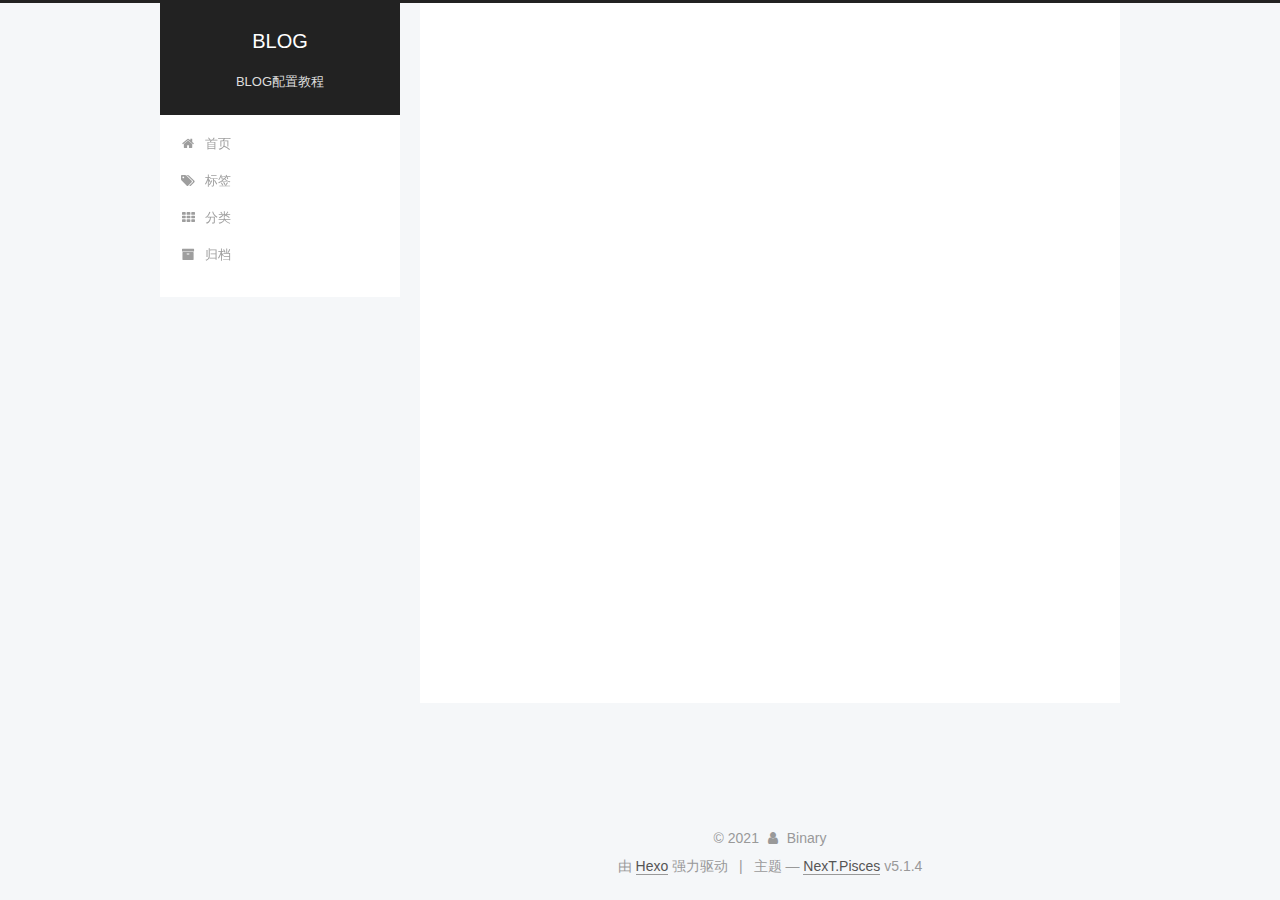
<file: archives/index.html>
<!DOCTYPE html>



  


<html class="theme-next pisces use-motion" lang="zh-Hans">
<head>
  <meta charset="UTF-8"/>
<meta http-equiv="X-UA-Compatible" content="IE=edge" />
<meta name="viewport" content="width=device-width, initial-scale=1, maximum-scale=1"/>
<meta name="theme-color" content="#222">









<meta http-equiv="Cache-Control" content="no-transform" />
<meta http-equiv="Cache-Control" content="no-siteapp" />
















  
  
  <link href="/lib/fancybox/source/jquery.fancybox.css?v=2.1.5" rel="stylesheet" type="text/css" />







<link href="/lib/font-awesome/css/font-awesome.min.css?v=4.6.2" rel="stylesheet" type="text/css" />

<link href="/css/main.css?v=5.1.4" rel="stylesheet" type="text/css" />


  <link rel="apple-touch-icon" sizes="180x180" href="/images/apple-touch-icon-next.png?v=5.1.4">


  <link rel="icon" type="image/png" sizes="32x32" href="/images/favicon-32x32-next.png?v=5.1.4">


  <link rel="icon" type="image/png" sizes="16x16" href="/images/favicon-16x16-next.png?v=5.1.4">


  <link rel="mask-icon" href="/images/logo.svg?v=5.1.4" color="#222">





  <meta name="keywords" content="Hexo, NexT" />










<meta property="og:type" content="website">
<meta property="og:title" content="BLOG">
<meta property="og:url" content="http://example.com/archives/index.html">
<meta property="og:site_name" content="BLOG">
<meta property="og:locale">
<meta property="article:author" content="Binary">
<meta property="article:tag" content="Git">
<meta name="twitter:card" content="summary">



<script type="text/javascript" id="hexo.configurations">
  var NexT = window.NexT || {};
  var CONFIG = {
    root: '',
    scheme: 'Pisces',
    version: '5.1.4',
    sidebar: {"position":"left","display":"post","offset":12,"b2t":false,"scrollpercent":false,"onmobile":false},
    fancybox: true,
    tabs: true,
    motion: {"enable":true,"async":false,"transition":{"post_block":"fadeIn","post_header":"slideDownIn","post_body":"slideDownIn","coll_header":"slideLeftIn","sidebar":"slideUpIn"}},
    duoshuo: {
      userId: '0',
      author: '博主'
    },
    algolia: {
      applicationID: '',
      apiKey: '',
      indexName: '',
      hits: {"per_page":10},
      labels: {"input_placeholder":"Search for Posts","hits_empty":"We didn't find any results for the search: ${query}","hits_stats":"${hits} results found in ${time} ms"}
    }
  };
</script>



  <link rel="canonical" href="http://example.com/archives/"/>





  <title>归档 | BLOG</title>
  








<meta name="generator" content="Hexo 5.3.0"></head>

<body itemscope itemtype="http://schema.org/WebPage" lang="zh-Hans">

  
  
    
  

  <div class="container sidebar-position-left page-archive">
    <div class="headband"></div>

    <header id="header" class="header" itemscope itemtype="http://schema.org/WPHeader">
      <div class="header-inner"><div class="site-brand-wrapper">
  <div class="site-meta ">
    

    <div class="custom-logo-site-title">
      <a href="/"  class="brand" rel="start">
        <span class="logo-line-before"><i></i></span>
        <span class="site-title">BLOG</span>
        <span class="logo-line-after"><i></i></span>
      </a>
    </div>
      
        <p class="site-subtitle">BLOG配置教程</p>
      
  </div>

  <div class="site-nav-toggle">
    <button>
      <span class="btn-bar"></span>
      <span class="btn-bar"></span>
      <span class="btn-bar"></span>
    </button>
  </div>
</div>

<nav class="site-nav">
  

  
    <ul id="menu" class="menu">
      
        
        <li class="menu-item menu-item-home">
          <a href="/" rel="section">
            
              <i class="menu-item-icon fa fa-fw fa-home"></i> <br />
            
            首页
          </a>
        </li>
      
        
        <li class="menu-item menu-item-tags">
          <a href="/tags/" rel="section">
            
              <i class="menu-item-icon fa fa-fw fa-tags"></i> <br />
            
            标签
          </a>
        </li>
      
        
        <li class="menu-item menu-item-categories">
          <a href="/categories/" rel="section">
            
              <i class="menu-item-icon fa fa-fw fa-th"></i> <br />
            
            分类
          </a>
        </li>
      
        
        <li class="menu-item menu-item-archives">
          <a href="/archives/" rel="section">
            
              <i class="menu-item-icon fa fa-fw fa-archive"></i> <br />
            
            归档
          </a>
        </li>
      

      
    </ul>
  

  
</nav>



 </div>
    </header>

    <main id="main" class="main">
      <div class="main-inner">
        <div class="content-wrap">
          <div id="content" class="content">
            

  
  
  
  <div class="post-block archive">
    <div id="posts" class="posts-collapse">
      <span class="archive-move-on"></span>

      <span class="archive-page-counter">
        
        
        
          
        
        嗯..! 目前共计 2 篇日志。 继续努力。
      </span>

      

        
        
        

        
          
          <div class="collection-title">
            <h1 class="archive-year" id="archive-year-2021">2021</h1>
          </div>
        
        

        

  <article class="post post-type-normal" itemscope itemtype="http://schema.org/Article">
    <header class="post-header">

      <h2 class="post-title">
        
            <a class="post-title-link" href="/2021/02/20/%E7%AC%AC%E4%B8%80%E7%AF%87%E6%96%87%E7%AB%A0%E6%A0%87%E9%A2%98/" itemprop="url">
              
                <span itemprop="name">第一篇文章标题</span>
              
            </a>
        
      </h2>

      <div class="post-meta">
        <time class="post-time" itemprop="dateCreated"
              datetime="2021-02-20T13:52:56+08:00"
              content="2021-02-20" >
          02-20
        </time>
      </div>

    </header>
  </article>



      

        
        
        

        
        

        

  <article class="post post-type-normal" itemscope itemtype="http://schema.org/Article">
    <header class="post-header">

      <h2 class="post-title">
        
            <a class="post-title-link" href="/2021/02/16/hello-world/" itemprop="url">
              
                <span itemprop="name">Hello World</span>
              
            </a>
        
      </h2>

      <div class="post-meta">
        <time class="post-time" itemprop="dateCreated"
              datetime="2021-02-16T16:45:40+08:00"
              content="2021-02-16" >
          02-16
        </time>
      </div>

    </header>
  </article>



      

    </div>
  </div>
  
  
  

  



          </div>
          


          

        </div>
        
          
  
  <div class="sidebar-toggle">
    <div class="sidebar-toggle-line-wrap">
      <span class="sidebar-toggle-line sidebar-toggle-line-first"></span>
      <span class="sidebar-toggle-line sidebar-toggle-line-middle"></span>
      <span class="sidebar-toggle-line sidebar-toggle-line-last"></span>
    </div>
  </div>

  <aside id="sidebar" class="sidebar">
    
    <div class="sidebar-inner">

      

      

      <section class="site-overview-wrap sidebar-panel sidebar-panel-active">
        <div class="site-overview">
          <div class="site-author motion-element" itemprop="author" itemscope itemtype="http://schema.org/Person">
            
              <img class="site-author-image" itemprop="image"
                src="/uploads/avatar.png"
                alt="" />
            
              <p class="site-author-name" itemprop="name"></p>
              <p class="site-description motion-element" itemprop="description"></p>
          </div>

          <nav class="site-state motion-element">

            
              <div class="site-state-item site-state-posts">
              
                <a href="/archives/%7C%7C%20archive">
              
                  <span class="site-state-item-count">2</span>
                  <span class="site-state-item-name">日志</span>
                </a>
              </div>
            

            

            

          </nav>

          

          

          
          

          
          

          

        </div>
      </section>

      

      

    </div>
  </aside>


        
      </div>
    </main>

    <footer id="footer" class="footer">
      <div class="footer-inner">
        <div class="copyright">&copy; <span itemprop="copyrightYear">2021</span>
  <span class="with-love">
    <i class="fa fa-user"></i>
  </span>
  <span class="author" itemprop="copyrightHolder">Binary</span>

  
</div>


  <div class="powered-by">由 <a class="theme-link" target="_blank" href="https://hexo.io">Hexo</a> 强力驱动</div>



  <span class="post-meta-divider">|</span>



  <div class="theme-info">主题 &mdash; <a class="theme-link" target="_blank" href="https://github.com/iissnan/hexo-theme-next">NexT.Pisces</a> v5.1.4</div>




        







        
      </div>
    </footer>

    
      <div class="back-to-top">
        <i class="fa fa-arrow-up"></i>
        
      </div>
    

    

  </div>

  

<script type="text/javascript">
  if (Object.prototype.toString.call(window.Promise) !== '[object Function]') {
    window.Promise = null;
  }
</script>









  












  
  
    <script type="text/javascript" src="/lib/jquery/index.js?v=2.1.3"></script>
  

  
  
    <script type="text/javascript" src="/lib/fastclick/lib/fastclick.min.js?v=1.0.6"></script>
  

  
  
    <script type="text/javascript" src="/lib/jquery_lazyload/jquery.lazyload.js?v=1.9.7"></script>
  

  
  
    <script type="text/javascript" src="/lib/velocity/velocity.min.js?v=1.2.1"></script>
  

  
  
    <script type="text/javascript" src="/lib/velocity/velocity.ui.min.js?v=1.2.1"></script>
  

  
  
    <script type="text/javascript" src="/lib/fancybox/source/jquery.fancybox.pack.js?v=2.1.5"></script>
  


  


  <script type="text/javascript" src="/js/src/utils.js?v=5.1.4"></script>

  <script type="text/javascript" src="/js/src/motion.js?v=5.1.4"></script>



  
  


  <script type="text/javascript" src="/js/src/affix.js?v=5.1.4"></script>

  <script type="text/javascript" src="/js/src/schemes/pisces.js?v=5.1.4"></script>



  

  


  <script type="text/javascript" src="/js/src/bootstrap.js?v=5.1.4"></script>



  


  




	





  





  












  





  

  

  

  
  

  

  

  

</body>
</html>
</file>
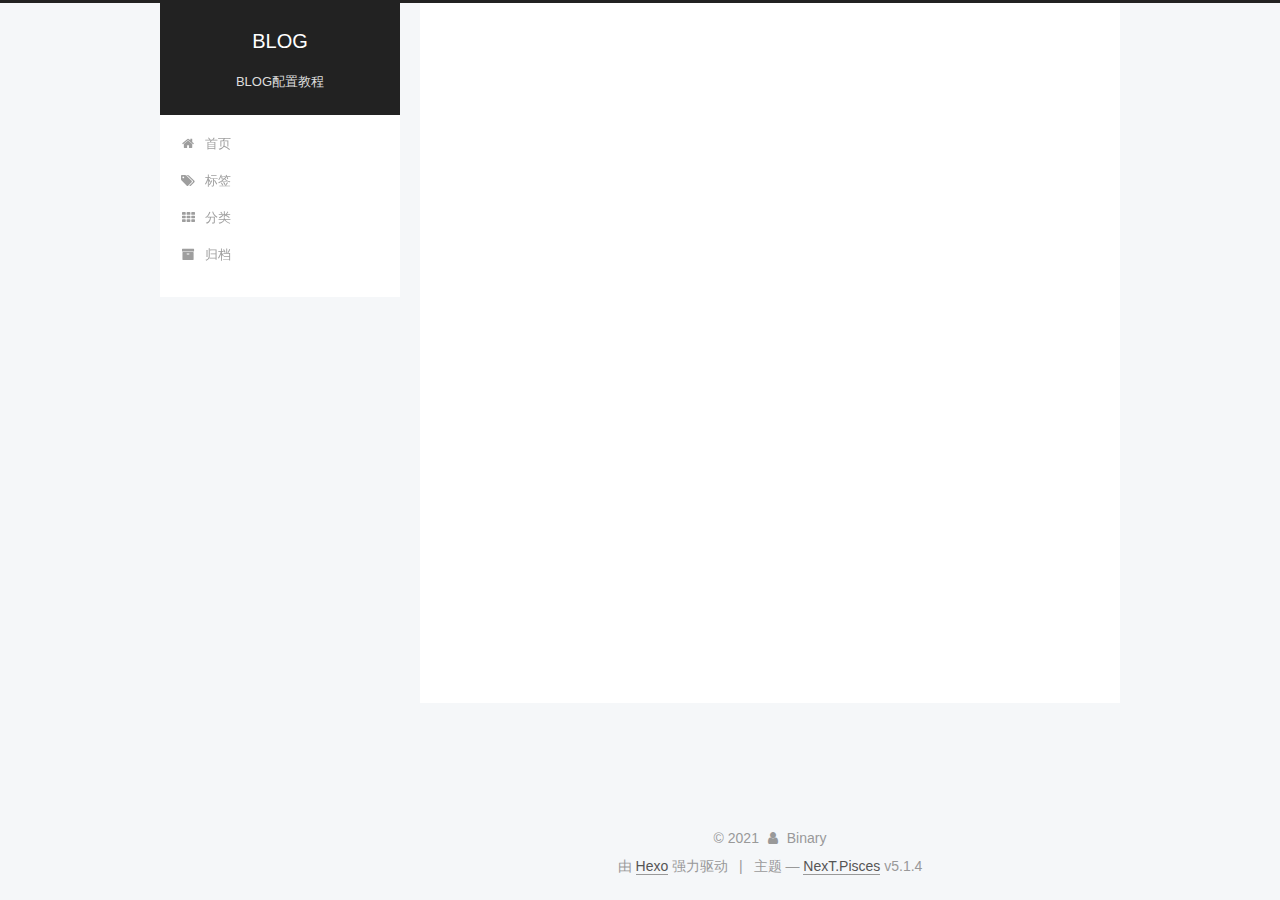
<file: categories/index.html>
<!DOCTYPE html>



  


<html class="theme-next pisces use-motion" lang="zh-Hans">
<head>
  <meta charset="UTF-8"/>
<meta http-equiv="X-UA-Compatible" content="IE=edge" />
<meta name="viewport" content="width=device-width, initial-scale=1, maximum-scale=1"/>
<meta name="theme-color" content="#222">









<meta http-equiv="Cache-Control" content="no-transform" />
<meta http-equiv="Cache-Control" content="no-siteapp" />
















  
  
  <link href="/lib/fancybox/source/jquery.fancybox.css?v=2.1.5" rel="stylesheet" type="text/css" />







<link href="/lib/font-awesome/css/font-awesome.min.css?v=4.6.2" rel="stylesheet" type="text/css" />

<link href="/css/main.css?v=5.1.4" rel="stylesheet" type="text/css" />


  <link rel="apple-touch-icon" sizes="180x180" href="/images/apple-touch-icon-next.png?v=5.1.4">


  <link rel="icon" type="image/png" sizes="32x32" href="/images/favicon-32x32-next.png?v=5.1.4">


  <link rel="icon" type="image/png" sizes="16x16" href="/images/favicon-16x16-next.png?v=5.1.4">


  <link rel="mask-icon" href="/images/logo.svg?v=5.1.4" color="#222">





  <meta name="keywords" content="Hexo, NexT" />










<meta property="og:type" content="website">
<meta property="og:title" content="categories">
<meta property="og:url" content="http://example.com/categories/index.html">
<meta property="og:site_name" content="BLOG">
<meta property="og:locale">
<meta property="article:published_time" content="2021-02-21T08:43:31.000Z">
<meta property="article:modified_time" content="2021-02-21T08:51:31.664Z">
<meta property="article:author" content="Binary">
<meta property="article:tag" content="Git">
<meta name="twitter:card" content="summary">



<script type="text/javascript" id="hexo.configurations">
  var NexT = window.NexT || {};
  var CONFIG = {
    root: '',
    scheme: 'Pisces',
    version: '5.1.4',
    sidebar: {"position":"left","display":"post","offset":12,"b2t":false,"scrollpercent":false,"onmobile":false},
    fancybox: true,
    tabs: true,
    motion: {"enable":true,"async":false,"transition":{"post_block":"fadeIn","post_header":"slideDownIn","post_body":"slideDownIn","coll_header":"slideLeftIn","sidebar":"slideUpIn"}},
    duoshuo: {
      userId: '0',
      author: '博主'
    },
    algolia: {
      applicationID: '',
      apiKey: '',
      indexName: '',
      hits: {"per_page":10},
      labels: {"input_placeholder":"Search for Posts","hits_empty":"We didn't find any results for the search: ${query}","hits_stats":"${hits} results found in ${time} ms"}
    }
  };
</script>



  <link rel="canonical" href="http://example.com/categories/"/>





  <title>categories | BLOG</title>
  








<meta name="generator" content="Hexo 5.3.0"></head>

<body itemscope itemtype="http://schema.org/WebPage" lang="zh-Hans">

  
  
    
  

  <div class="container sidebar-position-left page-post-detail">
    <div class="headband"></div>

    <header id="header" class="header" itemscope itemtype="http://schema.org/WPHeader">
      <div class="header-inner"><div class="site-brand-wrapper">
  <div class="site-meta ">
    

    <div class="custom-logo-site-title">
      <a href="/"  class="brand" rel="start">
        <span class="logo-line-before"><i></i></span>
        <span class="site-title">BLOG</span>
        <span class="logo-line-after"><i></i></span>
      </a>
    </div>
      
        <p class="site-subtitle">BLOG配置教程</p>
      
  </div>

  <div class="site-nav-toggle">
    <button>
      <span class="btn-bar"></span>
      <span class="btn-bar"></span>
      <span class="btn-bar"></span>
    </button>
  </div>
</div>

<nav class="site-nav">
  

  
    <ul id="menu" class="menu">
      
        
        <li class="menu-item menu-item-home">
          <a href="/" rel="section">
            
              <i class="menu-item-icon fa fa-fw fa-home"></i> <br />
            
            首页
          </a>
        </li>
      
        
        <li class="menu-item menu-item-tags">
          <a href="/tags/" rel="section">
            
              <i class="menu-item-icon fa fa-fw fa-tags"></i> <br />
            
            标签
          </a>
        </li>
      
        
        <li class="menu-item menu-item-categories">
          <a href="/categories/" rel="section">
            
              <i class="menu-item-icon fa fa-fw fa-th"></i> <br />
            
            分类
          </a>
        </li>
      
        
        <li class="menu-item menu-item-archives">
          <a href="/archives/" rel="section">
            
              <i class="menu-item-icon fa fa-fw fa-archive"></i> <br />
            
            归档
          </a>
        </li>
      

      
    </ul>
  

  
</nav>



 </div>
    </header>

    <main id="main" class="main">
      <div class="main-inner">
        <div class="content-wrap">
          <div id="content" class="content">
            

  <div id="posts" class="posts-expand">
    
    
    
    <div class="post-block page">
      <header class="post-header">

	<h1 class="post-title" itemprop="name headline">categories</h1>



</header>

      
      
      
      <div class="post-body">
        
        
          <div class="category-all-page">
            <div class="category-all-title">
                暂无分类
            </div>
            <div class="category-all">
              
            </div>
          </div>
        
      </div>
      
      
      
    </div>
    
    
    
  </div>


          </div>
          


          

  



        </div>
        
          
  
  <div class="sidebar-toggle">
    <div class="sidebar-toggle-line-wrap">
      <span class="sidebar-toggle-line sidebar-toggle-line-first"></span>
      <span class="sidebar-toggle-line sidebar-toggle-line-middle"></span>
      <span class="sidebar-toggle-line sidebar-toggle-line-last"></span>
    </div>
  </div>

  <aside id="sidebar" class="sidebar">
    
    <div class="sidebar-inner">

      

      

      <section class="site-overview-wrap sidebar-panel sidebar-panel-active">
        <div class="site-overview">
          <div class="site-author motion-element" itemprop="author" itemscope itemtype="http://schema.org/Person">
            
              <img class="site-author-image" itemprop="image"
                src="/uploads/avatar.png"
                alt="" />
            
              <p class="site-author-name" itemprop="name"></p>
              <p class="site-description motion-element" itemprop="description"></p>
          </div>

          <nav class="site-state motion-element">

            
              <div class="site-state-item site-state-posts">
              
                <a href="/archives/%7C%7C%20archive">
              
                  <span class="site-state-item-count">2</span>
                  <span class="site-state-item-name">日志</span>
                </a>
              </div>
            

            

            
              
              
              <div class="site-state-item site-state-tags">
                <a href="/tags/index.html">
                  <span class="site-state-item-count">1</span>
                  <span class="site-state-item-name">标签</span>
                </a>
              </div>
            

          </nav>

          

          

          
          

          
          

          

        </div>
      </section>

      

      

    </div>
  </aside>


        
      </div>
    </main>

    <footer id="footer" class="footer">
      <div class="footer-inner">
        <div class="copyright">&copy; <span itemprop="copyrightYear">2021</span>
  <span class="with-love">
    <i class="fa fa-user"></i>
  </span>
  <span class="author" itemprop="copyrightHolder">Binary</span>

  
</div>


  <div class="powered-by">由 <a class="theme-link" target="_blank" href="https://hexo.io">Hexo</a> 强力驱动</div>



  <span class="post-meta-divider">|</span>



  <div class="theme-info">主题 &mdash; <a class="theme-link" target="_blank" href="https://github.com/iissnan/hexo-theme-next">NexT.Pisces</a> v5.1.4</div>




        







        
      </div>
    </footer>

    
      <div class="back-to-top">
        <i class="fa fa-arrow-up"></i>
        
      </div>
    

    

  </div>

  

<script type="text/javascript">
  if (Object.prototype.toString.call(window.Promise) !== '[object Function]') {
    window.Promise = null;
  }
</script>









  












  
  
    <script type="text/javascript" src="/lib/jquery/index.js?v=2.1.3"></script>
  

  
  
    <script type="text/javascript" src="/lib/fastclick/lib/fastclick.min.js?v=1.0.6"></script>
  

  
  
    <script type="text/javascript" src="/lib/jquery_lazyload/jquery.lazyload.js?v=1.9.7"></script>
  

  
  
    <script type="text/javascript" src="/lib/velocity/velocity.min.js?v=1.2.1"></script>
  

  
  
    <script type="text/javascript" src="/lib/velocity/velocity.ui.min.js?v=1.2.1"></script>
  

  
  
    <script type="text/javascript" src="/lib/fancybox/source/jquery.fancybox.pack.js?v=2.1.5"></script>
  


  


  <script type="text/javascript" src="/js/src/utils.js?v=5.1.4"></script>

  <script type="text/javascript" src="/js/src/motion.js?v=5.1.4"></script>



  
  


  <script type="text/javascript" src="/js/src/affix.js?v=5.1.4"></script>

  <script type="text/javascript" src="/js/src/schemes/pisces.js?v=5.1.4"></script>



  
  <script type="text/javascript" src="/js/src/scrollspy.js?v=5.1.4"></script>
<script type="text/javascript" src="/js/src/post-details.js?v=5.1.4"></script>



  


  <script type="text/javascript" src="/js/src/bootstrap.js?v=5.1.4"></script>



  


  




	





  





  












  





  

  

  

  
  

  

  

  

</body>
</html>
</file>
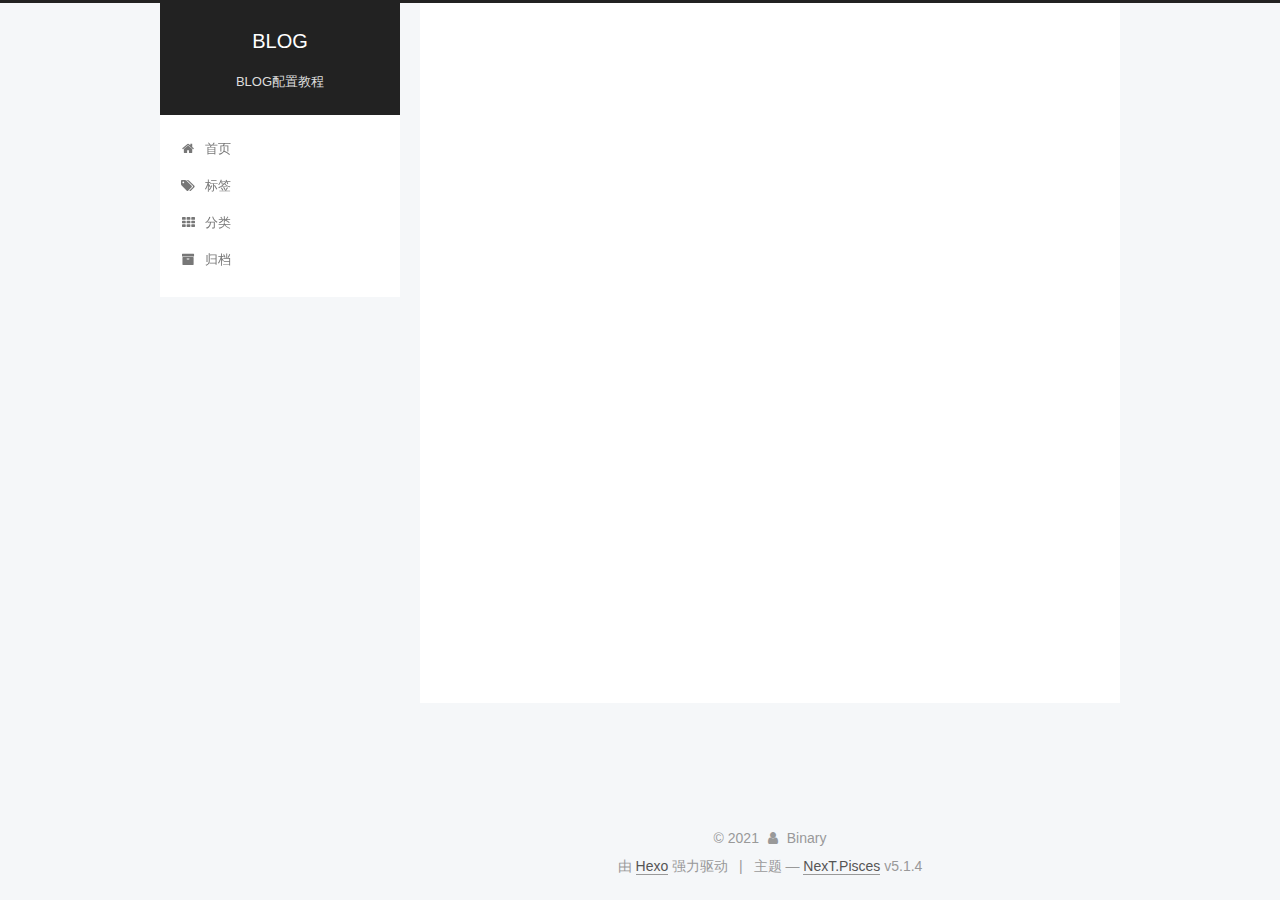
<file: tags/index.html>
<!DOCTYPE html>



  


<html class="theme-next pisces use-motion" lang="zh-Hans">
<head>
  <meta charset="UTF-8"/>
<meta http-equiv="X-UA-Compatible" content="IE=edge" />
<meta name="viewport" content="width=device-width, initial-scale=1, maximum-scale=1"/>
<meta name="theme-color" content="#222">









<meta http-equiv="Cache-Control" content="no-transform" />
<meta http-equiv="Cache-Control" content="no-siteapp" />
















  
  
  <link href="/lib/fancybox/source/jquery.fancybox.css?v=2.1.5" rel="stylesheet" type="text/css" />







<link href="/lib/font-awesome/css/font-awesome.min.css?v=4.6.2" rel="stylesheet" type="text/css" />

<link href="/css/main.css?v=5.1.4" rel="stylesheet" type="text/css" />


  <link rel="apple-touch-icon" sizes="180x180" href="/images/apple-touch-icon-next.png?v=5.1.4">


  <link rel="icon" type="image/png" sizes="32x32" href="/images/favicon-32x32-next.png?v=5.1.4">


  <link rel="icon" type="image/png" sizes="16x16" href="/images/favicon-16x16-next.png?v=5.1.4">


  <link rel="mask-icon" href="/images/logo.svg?v=5.1.4" color="#222">





  <meta name="keywords" content="Hexo, NexT" />










<meta property="og:type" content="website">
<meta property="og:title" content="tags">
<meta property="og:url" content="http://example.com/tags/index.html">
<meta property="og:site_name" content="BLOG">
<meta property="og:locale">
<meta property="article:published_time" content="2021-02-21T08:12:50.000Z">
<meta property="article:modified_time" content="2021-02-21T08:28:19.430Z">
<meta property="article:author" content="Binary">
<meta property="article:tag" content="Git">
<meta name="twitter:card" content="summary">



<script type="text/javascript" id="hexo.configurations">
  var NexT = window.NexT || {};
  var CONFIG = {
    root: '',
    scheme: 'Pisces',
    version: '5.1.4',
    sidebar: {"position":"left","display":"post","offset":12,"b2t":false,"scrollpercent":false,"onmobile":false},
    fancybox: true,
    tabs: true,
    motion: {"enable":true,"async":false,"transition":{"post_block":"fadeIn","post_header":"slideDownIn","post_body":"slideDownIn","coll_header":"slideLeftIn","sidebar":"slideUpIn"}},
    duoshuo: {
      userId: '0',
      author: '博主'
    },
    algolia: {
      applicationID: '',
      apiKey: '',
      indexName: '',
      hits: {"per_page":10},
      labels: {"input_placeholder":"Search for Posts","hits_empty":"We didn't find any results for the search: ${query}","hits_stats":"${hits} results found in ${time} ms"}
    }
  };
</script>



  <link rel="canonical" href="http://example.com/tags/"/>





  <title>tags | BLOG</title>
  








<meta name="generator" content="Hexo 5.3.0"></head>

<body itemscope itemtype="http://schema.org/WebPage" lang="zh-Hans">

  
  
    
  

  <div class="container sidebar-position-left page-post-detail">
    <div class="headband"></div>

    <header id="header" class="header" itemscope itemtype="http://schema.org/WPHeader">
      <div class="header-inner"><div class="site-brand-wrapper">
  <div class="site-meta ">
    

    <div class="custom-logo-site-title">
      <a href="/"  class="brand" rel="start">
        <span class="logo-line-before"><i></i></span>
        <span class="site-title">BLOG</span>
        <span class="logo-line-after"><i></i></span>
      </a>
    </div>
      
        <p class="site-subtitle">BLOG配置教程</p>
      
  </div>

  <div class="site-nav-toggle">
    <button>
      <span class="btn-bar"></span>
      <span class="btn-bar"></span>
      <span class="btn-bar"></span>
    </button>
  </div>
</div>

<nav class="site-nav">
  

  
    <ul id="menu" class="menu">
      
        
        <li class="menu-item menu-item-home">
          <a href="/" rel="section">
            
              <i class="menu-item-icon fa fa-fw fa-home"></i> <br />
            
            首页
          </a>
        </li>
      
        
        <li class="menu-item menu-item-tags">
          <a href="/tags/" rel="section">
            
              <i class="menu-item-icon fa fa-fw fa-tags"></i> <br />
            
            标签
          </a>
        </li>
      
        
        <li class="menu-item menu-item-categories">
          <a href="/categories/" rel="section">
            
              <i class="menu-item-icon fa fa-fw fa-th"></i> <br />
            
            分类
          </a>
        </li>
      
        
        <li class="menu-item menu-item-archives">
          <a href="/archives/" rel="section">
            
              <i class="menu-item-icon fa fa-fw fa-archive"></i> <br />
            
            归档
          </a>
        </li>
      

      
    </ul>
  

  
</nav>



 </div>
    </header>

    <main id="main" class="main">
      <div class="main-inner">
        <div class="content-wrap">
          <div id="content" class="content">
            

  <div id="posts" class="posts-expand">
    
    
    
    <div class="post-block page">
      <header class="post-header">

	<h1 class="post-title" itemprop="name headline">tags</h1>



</header>

      
      
      
      <div class="post-body">
        
        
          <div class="tag-cloud">
            <div class="tag-cloud-title">
                目前共计 1 个标签
            </div>
            <div class="tag-cloud-tags">
              <a href="/tags/MarkDown/" style="font-size: 12px; color: #ccc">MarkDown</a>
            </div>
          </div>
        
      </div>
      
      
      
    </div>
    
    
    
  </div>


          </div>
          


          

        </div>
        
          
  
  <div class="sidebar-toggle">
    <div class="sidebar-toggle-line-wrap">
      <span class="sidebar-toggle-line sidebar-toggle-line-first"></span>
      <span class="sidebar-toggle-line sidebar-toggle-line-middle"></span>
      <span class="sidebar-toggle-line sidebar-toggle-line-last"></span>
    </div>
  </div>

  <aside id="sidebar" class="sidebar">
    
    <div class="sidebar-inner">

      

      

      <section class="site-overview-wrap sidebar-panel sidebar-panel-active">
        <div class="site-overview">
          <div class="site-author motion-element" itemprop="author" itemscope itemtype="http://schema.org/Person">
            
              <img class="site-author-image" itemprop="image"
                src="/uploads/avatar.png"
                alt="" />
            
              <p class="site-author-name" itemprop="name"></p>
              <p class="site-description motion-element" itemprop="description"></p>
          </div>

          <nav class="site-state motion-element">

            
              <div class="site-state-item site-state-posts">
              
                <a href="/archives/%7C%7C%20archive">
              
                  <span class="site-state-item-count">2</span>
                  <span class="site-state-item-name">日志</span>
                </a>
              </div>
            

            

            
              
              
              <div class="site-state-item site-state-tags">
                <a href="/tags/index.html">
                  <span class="site-state-item-count">1</span>
                  <span class="site-state-item-name">标签</span>
                </a>
              </div>
            

          </nav>

          

          

          
          

          
          

          

        </div>
      </section>

      

      

    </div>
  </aside>


        
      </div>
    </main>

    <footer id="footer" class="footer">
      <div class="footer-inner">
        <div class="copyright">&copy; <span itemprop="copyrightYear">2021</span>
  <span class="with-love">
    <i class="fa fa-user"></i>
  </span>
  <span class="author" itemprop="copyrightHolder">Binary</span>

  
</div>


  <div class="powered-by">由 <a class="theme-link" target="_blank" href="https://hexo.io">Hexo</a> 强力驱动</div>



  <span class="post-meta-divider">|</span>



  <div class="theme-info">主题 &mdash; <a class="theme-link" target="_blank" href="https://github.com/iissnan/hexo-theme-next">NexT.Pisces</a> v5.1.4</div>




        







        
      </div>
    </footer>

    
      <div class="back-to-top">
        <i class="fa fa-arrow-up"></i>
        
      </div>
    

    

  </div>

  

<script type="text/javascript">
  if (Object.prototype.toString.call(window.Promise) !== '[object Function]') {
    window.Promise = null;
  }
</script>









  












  
  
    <script type="text/javascript" src="/lib/jquery/index.js?v=2.1.3"></script>
  

  
  
    <script type="text/javascript" src="/lib/fastclick/lib/fastclick.min.js?v=1.0.6"></script>
  

  
  
    <script type="text/javascript" src="/lib/jquery_lazyload/jquery.lazyload.js?v=1.9.7"></script>
  

  
  
    <script type="text/javascript" src="/lib/velocity/velocity.min.js?v=1.2.1"></script>
  

  
  
    <script type="text/javascript" src="/lib/velocity/velocity.ui.min.js?v=1.2.1"></script>
  

  
  
    <script type="text/javascript" src="/lib/fancybox/source/jquery.fancybox.pack.js?v=2.1.5"></script>
  


  


  <script type="text/javascript" src="/js/src/utils.js?v=5.1.4"></script>

  <script type="text/javascript" src="/js/src/motion.js?v=5.1.4"></script>



  
  


  <script type="text/javascript" src="/js/src/affix.js?v=5.1.4"></script>

  <script type="text/javascript" src="/js/src/schemes/pisces.js?v=5.1.4"></script>



  
  <script type="text/javascript" src="/js/src/scrollspy.js?v=5.1.4"></script>
<script type="text/javascript" src="/js/src/post-details.js?v=5.1.4"></script>



  


  <script type="text/javascript" src="/js/src/bootstrap.js?v=5.1.4"></script>



  


  




	





  





  












  





  

  

  

  
  

  

  

  

</body>
</html>
</file>
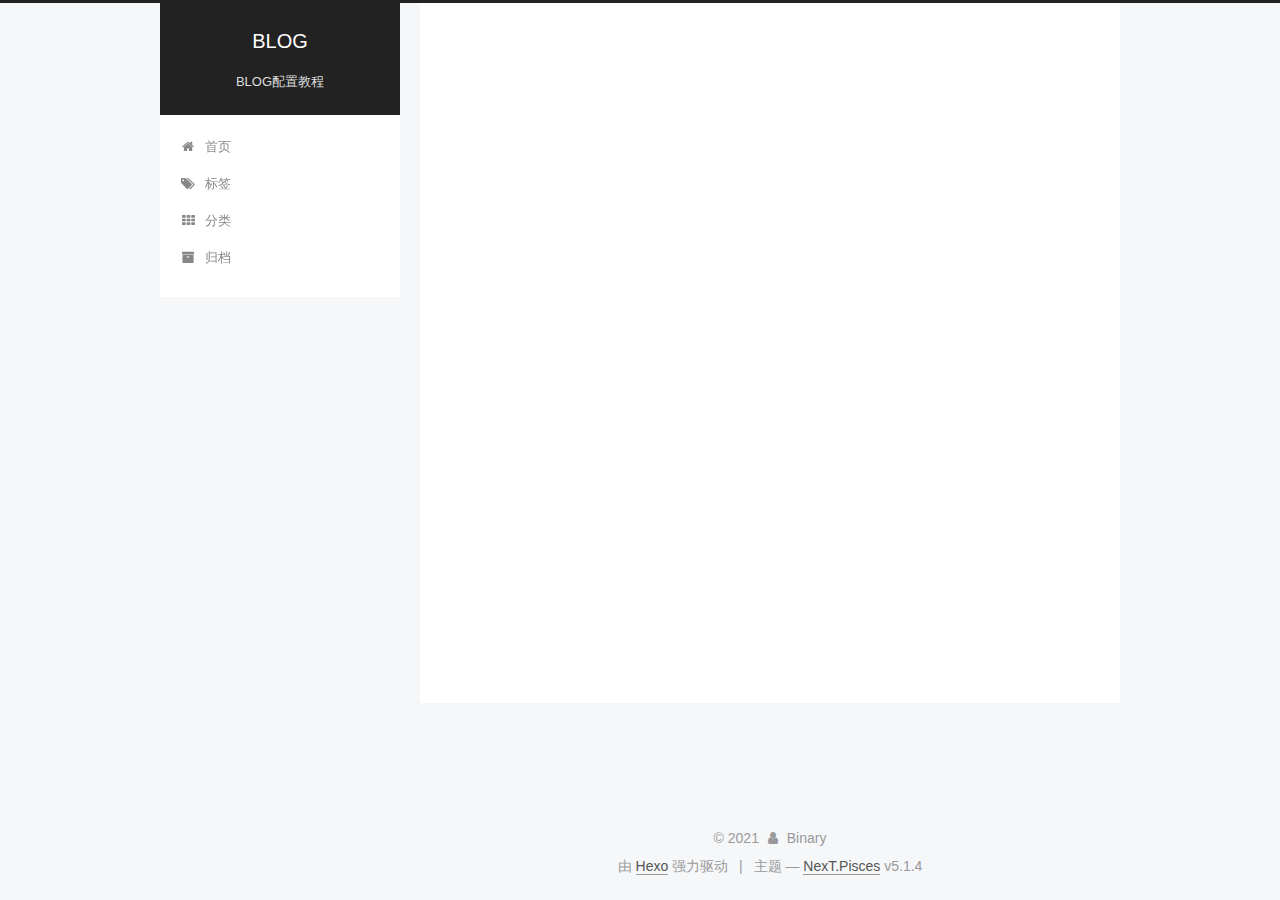
<file: archives/2021/index.html>
<!DOCTYPE html>



  


<html class="theme-next pisces use-motion" lang="zh-Hans">
<head>
  <meta charset="UTF-8"/>
<meta http-equiv="X-UA-Compatible" content="IE=edge" />
<meta name="viewport" content="width=device-width, initial-scale=1, maximum-scale=1"/>
<meta name="theme-color" content="#222">









<meta http-equiv="Cache-Control" content="no-transform" />
<meta http-equiv="Cache-Control" content="no-siteapp" />
















  
  
  <link href="/lib/fancybox/source/jquery.fancybox.css?v=2.1.5" rel="stylesheet" type="text/css" />







<link href="/lib/font-awesome/css/font-awesome.min.css?v=4.6.2" rel="stylesheet" type="text/css" />

<link href="/css/main.css?v=5.1.4" rel="stylesheet" type="text/css" />


  <link rel="apple-touch-icon" sizes="180x180" href="/images/apple-touch-icon-next.png?v=5.1.4">


  <link rel="icon" type="image/png" sizes="32x32" href="/images/favicon-32x32-next.png?v=5.1.4">


  <link rel="icon" type="image/png" sizes="16x16" href="/images/favicon-16x16-next.png?v=5.1.4">


  <link rel="mask-icon" href="/images/logo.svg?v=5.1.4" color="#222">





  <meta name="keywords" content="Hexo, NexT" />










<meta property="og:type" content="website">
<meta property="og:title" content="BLOG">
<meta property="og:url" content="http://example.com/archives/2021/index.html">
<meta property="og:site_name" content="BLOG">
<meta property="og:locale">
<meta property="article:author" content="Binary">
<meta property="article:tag" content="Git">
<meta name="twitter:card" content="summary">



<script type="text/javascript" id="hexo.configurations">
  var NexT = window.NexT || {};
  var CONFIG = {
    root: '',
    scheme: 'Pisces',
    version: '5.1.4',
    sidebar: {"position":"left","display":"post","offset":12,"b2t":false,"scrollpercent":false,"onmobile":false},
    fancybox: true,
    tabs: true,
    motion: {"enable":true,"async":false,"transition":{"post_block":"fadeIn","post_header":"slideDownIn","post_body":"slideDownIn","coll_header":"slideLeftIn","sidebar":"slideUpIn"}},
    duoshuo: {
      userId: '0',
      author: '博主'
    },
    algolia: {
      applicationID: '',
      apiKey: '',
      indexName: '',
      hits: {"per_page":10},
      labels: {"input_placeholder":"Search for Posts","hits_empty":"We didn't find any results for the search: ${query}","hits_stats":"${hits} results found in ${time} ms"}
    }
  };
</script>



  <link rel="canonical" href="http://example.com/archives/2021/"/>





  <title>归档 | BLOG</title>
  








<meta name="generator" content="Hexo 5.3.0"></head>

<body itemscope itemtype="http://schema.org/WebPage" lang="zh-Hans">

  
  
    
  

  <div class="container sidebar-position-left page-archive">
    <div class="headband"></div>

    <header id="header" class="header" itemscope itemtype="http://schema.org/WPHeader">
      <div class="header-inner"><div class="site-brand-wrapper">
  <div class="site-meta ">
    

    <div class="custom-logo-site-title">
      <a href="/"  class="brand" rel="start">
        <span class="logo-line-before"><i></i></span>
        <span class="site-title">BLOG</span>
        <span class="logo-line-after"><i></i></span>
      </a>
    </div>
      
        <p class="site-subtitle">BLOG配置教程</p>
      
  </div>

  <div class="site-nav-toggle">
    <button>
      <span class="btn-bar"></span>
      <span class="btn-bar"></span>
      <span class="btn-bar"></span>
    </button>
  </div>
</div>

<nav class="site-nav">
  

  
    <ul id="menu" class="menu">
      
        
        <li class="menu-item menu-item-home">
          <a href="/" rel="section">
            
              <i class="menu-item-icon fa fa-fw fa-home"></i> <br />
            
            首页
          </a>
        </li>
      
        
        <li class="menu-item menu-item-tags">
          <a href="/tags/" rel="section">
            
              <i class="menu-item-icon fa fa-fw fa-tags"></i> <br />
            
            标签
          </a>
        </li>
      
        
        <li class="menu-item menu-item-categories">
          <a href="/categories/" rel="section">
            
              <i class="menu-item-icon fa fa-fw fa-th"></i> <br />
            
            分类
          </a>
        </li>
      
        
        <li class="menu-item menu-item-archives">
          <a href="/archives/" rel="section">
            
              <i class="menu-item-icon fa fa-fw fa-archive"></i> <br />
            
            归档
          </a>
        </li>
      

      
    </ul>
  

  
</nav>



 </div>
    </header>

    <main id="main" class="main">
      <div class="main-inner">
        <div class="content-wrap">
          <div id="content" class="content">
            

  
  
  
  <div class="post-block archive">
    <div id="posts" class="posts-collapse">
      <span class="archive-move-on"></span>

      <span class="archive-page-counter">
        
        
        
          
        
        嗯..! 目前共计 2 篇日志。 继续努力。
      </span>

      

        
        
        

        
          
          <div class="collection-title">
            <h1 class="archive-year" id="archive-year-2021">2021</h1>
          </div>
        
        

        

  <article class="post post-type-normal" itemscope itemtype="http://schema.org/Article">
    <header class="post-header">

      <h2 class="post-title">
        
            <a class="post-title-link" href="/2021/02/20/%E7%AC%AC%E4%B8%80%E7%AF%87%E6%96%87%E7%AB%A0%E6%A0%87%E9%A2%98/" itemprop="url">
              
                <span itemprop="name">第一篇文章标题</span>
              
            </a>
        
      </h2>

      <div class="post-meta">
        <time class="post-time" itemprop="dateCreated"
              datetime="2021-02-20T13:52:56+08:00"
              content="2021-02-20" >
          02-20
        </time>
      </div>

    </header>
  </article>



      

        
        
        

        
        

        

  <article class="post post-type-normal" itemscope itemtype="http://schema.org/Article">
    <header class="post-header">

      <h2 class="post-title">
        
            <a class="post-title-link" href="/2021/02/16/hello-world/" itemprop="url">
              
                <span itemprop="name">Hello World</span>
              
            </a>
        
      </h2>

      <div class="post-meta">
        <time class="post-time" itemprop="dateCreated"
              datetime="2021-02-16T16:45:40+08:00"
              content="2021-02-16" >
          02-16
        </time>
      </div>

    </header>
  </article>



      

    </div>
  </div>
  
  
  

  



          </div>
          


          

        </div>
        
          
  
  <div class="sidebar-toggle">
    <div class="sidebar-toggle-line-wrap">
      <span class="sidebar-toggle-line sidebar-toggle-line-first"></span>
      <span class="sidebar-toggle-line sidebar-toggle-line-middle"></span>
      <span class="sidebar-toggle-line sidebar-toggle-line-last"></span>
    </div>
  </div>

  <aside id="sidebar" class="sidebar">
    
    <div class="sidebar-inner">

      

      

      <section class="site-overview-wrap sidebar-panel sidebar-panel-active">
        <div class="site-overview">
          <div class="site-author motion-element" itemprop="author" itemscope itemtype="http://schema.org/Person">
            
              <img class="site-author-image" itemprop="image"
                src="/uploads/avatar.png"
                alt="" />
            
              <p class="site-author-name" itemprop="name"></p>
              <p class="site-description motion-element" itemprop="description"></p>
          </div>

          <nav class="site-state motion-element">

            
              <div class="site-state-item site-state-posts">
              
                <a href="/archives/%7C%7C%20archive">
              
                  <span class="site-state-item-count">2</span>
                  <span class="site-state-item-name">日志</span>
                </a>
              </div>
            

            

            
              
              
              <div class="site-state-item site-state-tags">
                <a href="/tags/index.html">
                  <span class="site-state-item-count">1</span>
                  <span class="site-state-item-name">标签</span>
                </a>
              </div>
            

          </nav>

          

          

          
          

          
          

          

        </div>
      </section>

      

      

    </div>
  </aside>


        
      </div>
    </main>

    <footer id="footer" class="footer">
      <div class="footer-inner">
        <div class="copyright">&copy; <span itemprop="copyrightYear">2021</span>
  <span class="with-love">
    <i class="fa fa-user"></i>
  </span>
  <span class="author" itemprop="copyrightHolder">Binary</span>

  
</div>


  <div class="powered-by">由 <a class="theme-link" target="_blank" href="https://hexo.io">Hexo</a> 强力驱动</div>



  <span class="post-meta-divider">|</span>



  <div class="theme-info">主题 &mdash; <a class="theme-link" target="_blank" href="https://github.com/iissnan/hexo-theme-next">NexT.Pisces</a> v5.1.4</div>




        







        
      </div>
    </footer>

    
      <div class="back-to-top">
        <i class="fa fa-arrow-up"></i>
        
      </div>
    

    

  </div>

  

<script type="text/javascript">
  if (Object.prototype.toString.call(window.Promise) !== '[object Function]') {
    window.Promise = null;
  }
</script>









  












  
  
    <script type="text/javascript" src="/lib/jquery/index.js?v=2.1.3"></script>
  

  
  
    <script type="text/javascript" src="/lib/fastclick/lib/fastclick.min.js?v=1.0.6"></script>
  

  
  
    <script type="text/javascript" src="/lib/jquery_lazyload/jquery.lazyload.js?v=1.9.7"></script>
  

  
  
    <script type="text/javascript" src="/lib/velocity/velocity.min.js?v=1.2.1"></script>
  

  
  
    <script type="text/javascript" src="/lib/velocity/velocity.ui.min.js?v=1.2.1"></script>
  

  
  
    <script type="text/javascript" src="/lib/fancybox/source/jquery.fancybox.pack.js?v=2.1.5"></script>
  


  


  <script type="text/javascript" src="/js/src/utils.js?v=5.1.4"></script>

  <script type="text/javascript" src="/js/src/motion.js?v=5.1.4"></script>



  
  


  <script type="text/javascript" src="/js/src/affix.js?v=5.1.4"></script>

  <script type="text/javascript" src="/js/src/schemes/pisces.js?v=5.1.4"></script>



  

  


  <script type="text/javascript" src="/js/src/bootstrap.js?v=5.1.4"></script>



  


  




	





  





  












  





  

  

  

  
  

  

  

  

</body>
</html>
</file>
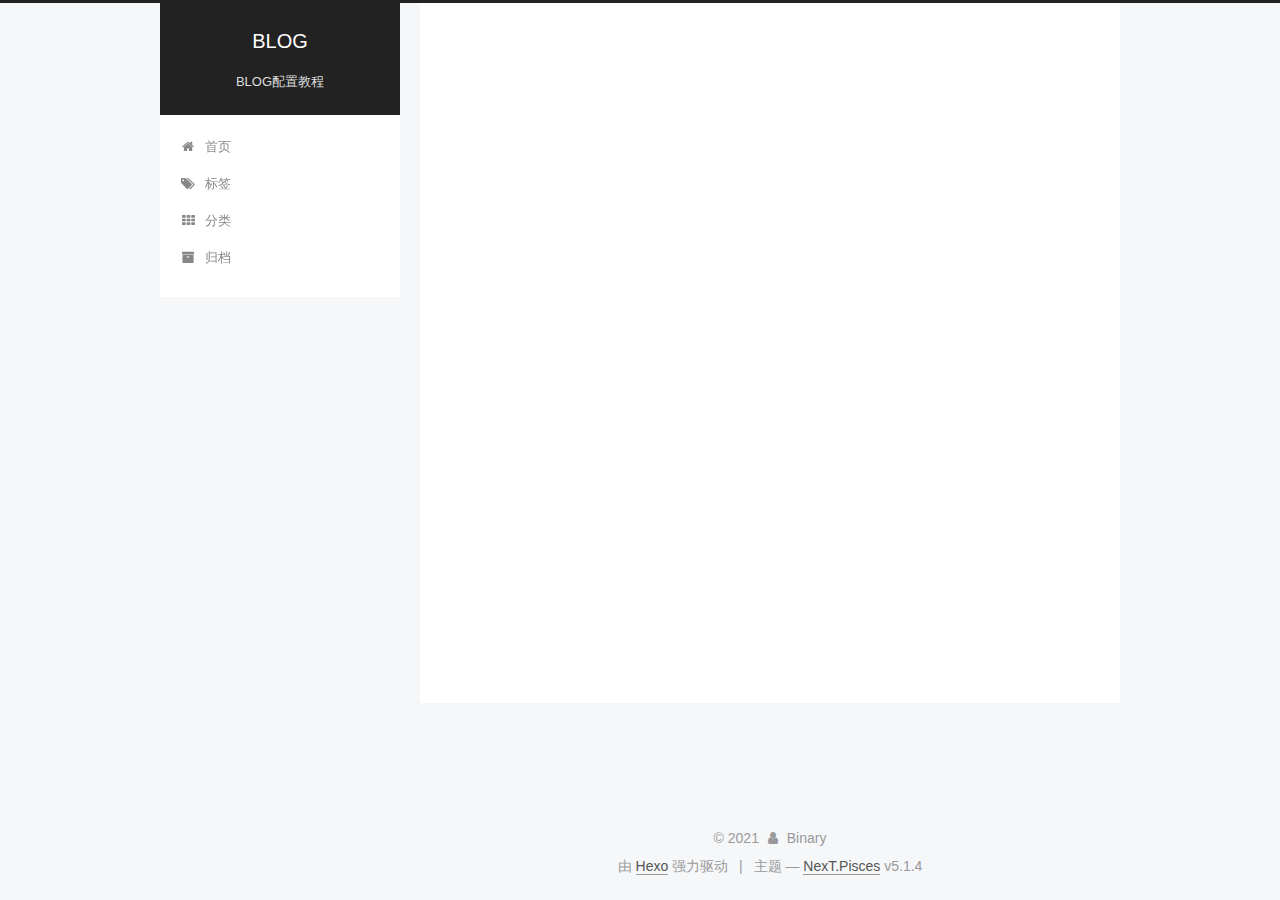
<file: tags/MarkDown/index.html>
<!DOCTYPE html>



  


<html class="theme-next pisces use-motion" lang="zh-Hans">
<head>
  <meta charset="UTF-8"/>
<meta http-equiv="X-UA-Compatible" content="IE=edge" />
<meta name="viewport" content="width=device-width, initial-scale=1, maximum-scale=1"/>
<meta name="theme-color" content="#222">









<meta http-equiv="Cache-Control" content="no-transform" />
<meta http-equiv="Cache-Control" content="no-siteapp" />
















  
  
  <link href="/lib/fancybox/source/jquery.fancybox.css?v=2.1.5" rel="stylesheet" type="text/css" />







<link href="/lib/font-awesome/css/font-awesome.min.css?v=4.6.2" rel="stylesheet" type="text/css" />

<link href="/css/main.css?v=5.1.4" rel="stylesheet" type="text/css" />


  <link rel="apple-touch-icon" sizes="180x180" href="/images/apple-touch-icon-next.png?v=5.1.4">


  <link rel="icon" type="image/png" sizes="32x32" href="/images/favicon-32x32-next.png?v=5.1.4">


  <link rel="icon" type="image/png" sizes="16x16" href="/images/favicon-16x16-next.png?v=5.1.4">


  <link rel="mask-icon" href="/images/logo.svg?v=5.1.4" color="#222">





  <meta name="keywords" content="Hexo, NexT" />










<meta property="og:type" content="website">
<meta property="og:title" content="BLOG">
<meta property="og:url" content="http://example.com/tags/MarkDown/index.html">
<meta property="og:site_name" content="BLOG">
<meta property="og:locale">
<meta property="article:author" content="Binary">
<meta property="article:tag" content="Git">
<meta name="twitter:card" content="summary">



<script type="text/javascript" id="hexo.configurations">
  var NexT = window.NexT || {};
  var CONFIG = {
    root: '',
    scheme: 'Pisces',
    version: '5.1.4',
    sidebar: {"position":"left","display":"post","offset":12,"b2t":false,"scrollpercent":false,"onmobile":false},
    fancybox: true,
    tabs: true,
    motion: {"enable":true,"async":false,"transition":{"post_block":"fadeIn","post_header":"slideDownIn","post_body":"slideDownIn","coll_header":"slideLeftIn","sidebar":"slideUpIn"}},
    duoshuo: {
      userId: '0',
      author: '博主'
    },
    algolia: {
      applicationID: '',
      apiKey: '',
      indexName: '',
      hits: {"per_page":10},
      labels: {"input_placeholder":"Search for Posts","hits_empty":"We didn't find any results for the search: ${query}","hits_stats":"${hits} results found in ${time} ms"}
    }
  };
</script>



  <link rel="canonical" href="http://example.com/tags/MarkDown/"/>





  <title>标签: MarkDown | BLOG</title>
  








<meta name="generator" content="Hexo 5.3.0"></head>

<body itemscope itemtype="http://schema.org/WebPage" lang="zh-Hans">

  
  
    
  

  <div class="container sidebar-position-left ">
    <div class="headband"></div>

    <header id="header" class="header" itemscope itemtype="http://schema.org/WPHeader">
      <div class="header-inner"><div class="site-brand-wrapper">
  <div class="site-meta ">
    

    <div class="custom-logo-site-title">
      <a href="/"  class="brand" rel="start">
        <span class="logo-line-before"><i></i></span>
        <span class="site-title">BLOG</span>
        <span class="logo-line-after"><i></i></span>
      </a>
    </div>
      
        <p class="site-subtitle">BLOG配置教程</p>
      
  </div>

  <div class="site-nav-toggle">
    <button>
      <span class="btn-bar"></span>
      <span class="btn-bar"></span>
      <span class="btn-bar"></span>
    </button>
  </div>
</div>

<nav class="site-nav">
  

  
    <ul id="menu" class="menu">
      
        
        <li class="menu-item menu-item-home">
          <a href="/" rel="section">
            
              <i class="menu-item-icon fa fa-fw fa-home"></i> <br />
            
            首页
          </a>
        </li>
      
        
        <li class="menu-item menu-item-tags">
          <a href="/tags/" rel="section">
            
              <i class="menu-item-icon fa fa-fw fa-tags"></i> <br />
            
            标签
          </a>
        </li>
      
        
        <li class="menu-item menu-item-categories">
          <a href="/categories/" rel="section">
            
              <i class="menu-item-icon fa fa-fw fa-th"></i> <br />
            
            分类
          </a>
        </li>
      
        
        <li class="menu-item menu-item-archives">
          <a href="/archives/" rel="section">
            
              <i class="menu-item-icon fa fa-fw fa-archive"></i> <br />
            
            归档
          </a>
        </li>
      

      
    </ul>
  

  
</nav>



 </div>
    </header>

    <main id="main" class="main">
      <div class="main-inner">
        <div class="content-wrap">
          <div id="content" class="content">
            

  
  
  
  <div class="post-block tag">

    <div id="posts" class="posts-collapse">
      <div class="collection-title">
        <h1>MarkDown<small>标签</small>
        </h1>
      </div>

      
        

  <article class="post post-type-normal" itemscope itemtype="http://schema.org/Article">
    <header class="post-header">

      <h2 class="post-title">
        
            <a class="post-title-link" href="/2021/02/20/%E7%AC%AC%E4%B8%80%E7%AF%87%E6%96%87%E7%AB%A0%E6%A0%87%E9%A2%98/" itemprop="url">
              
                <span itemprop="name">第一篇文章标题</span>
              
            </a>
        
      </h2>

      <div class="post-meta">
        <time class="post-time" itemprop="dateCreated"
              datetime="2021-02-20T13:52:56+08:00"
              content="2021-02-20" >
          02-20
        </time>
      </div>

    </header>
  </article>


      
    </div>

  </div>
  
  
  

  


          </div>
          


          

        </div>
        
          
  
  <div class="sidebar-toggle">
    <div class="sidebar-toggle-line-wrap">
      <span class="sidebar-toggle-line sidebar-toggle-line-first"></span>
      <span class="sidebar-toggle-line sidebar-toggle-line-middle"></span>
      <span class="sidebar-toggle-line sidebar-toggle-line-last"></span>
    </div>
  </div>

  <aside id="sidebar" class="sidebar">
    
    <div class="sidebar-inner">

      

      

      <section class="site-overview-wrap sidebar-panel sidebar-panel-active">
        <div class="site-overview">
          <div class="site-author motion-element" itemprop="author" itemscope itemtype="http://schema.org/Person">
            
              <img class="site-author-image" itemprop="image"
                src="/uploads/avatar.png"
                alt="" />
            
              <p class="site-author-name" itemprop="name"></p>
              <p class="site-description motion-element" itemprop="description"></p>
          </div>

          <nav class="site-state motion-element">

            
              <div class="site-state-item site-state-posts">
              
                <a href="/archives/%7C%7C%20archive">
              
                  <span class="site-state-item-count">2</span>
                  <span class="site-state-item-name">日志</span>
                </a>
              </div>
            

            

            
              
              
              <div class="site-state-item site-state-tags">
                <a href="/tags/index.html">
                  <span class="site-state-item-count">1</span>
                  <span class="site-state-item-name">标签</span>
                </a>
              </div>
            

          </nav>

          

          

          
          

          
          

          

        </div>
      </section>

      

      

    </div>
  </aside>


        
      </div>
    </main>

    <footer id="footer" class="footer">
      <div class="footer-inner">
        <div class="copyright">&copy; <span itemprop="copyrightYear">2021</span>
  <span class="with-love">
    <i class="fa fa-user"></i>
  </span>
  <span class="author" itemprop="copyrightHolder">Binary</span>

  
</div>


  <div class="powered-by">由 <a class="theme-link" target="_blank" href="https://hexo.io">Hexo</a> 强力驱动</div>



  <span class="post-meta-divider">|</span>



  <div class="theme-info">主题 &mdash; <a class="theme-link" target="_blank" href="https://github.com/iissnan/hexo-theme-next">NexT.Pisces</a> v5.1.4</div>




        







        
      </div>
    </footer>

    
      <div class="back-to-top">
        <i class="fa fa-arrow-up"></i>
        
      </div>
    

    

  </div>

  

<script type="text/javascript">
  if (Object.prototype.toString.call(window.Promise) !== '[object Function]') {
    window.Promise = null;
  }
</script>









  












  
  
    <script type="text/javascript" src="/lib/jquery/index.js?v=2.1.3"></script>
  

  
  
    <script type="text/javascript" src="/lib/fastclick/lib/fastclick.min.js?v=1.0.6"></script>
  

  
  
    <script type="text/javascript" src="/lib/jquery_lazyload/jquery.lazyload.js?v=1.9.7"></script>
  

  
  
    <script type="text/javascript" src="/lib/velocity/velocity.min.js?v=1.2.1"></script>
  

  
  
    <script type="text/javascript" src="/lib/velocity/velocity.ui.min.js?v=1.2.1"></script>
  

  
  
    <script type="text/javascript" src="/lib/fancybox/source/jquery.fancybox.pack.js?v=2.1.5"></script>
  


  


  <script type="text/javascript" src="/js/src/utils.js?v=5.1.4"></script>

  <script type="text/javascript" src="/js/src/motion.js?v=5.1.4"></script>



  
  


  <script type="text/javascript" src="/js/src/affix.js?v=5.1.4"></script>

  <script type="text/javascript" src="/js/src/schemes/pisces.js?v=5.1.4"></script>



  

  


  <script type="text/javascript" src="/js/src/bootstrap.js?v=5.1.4"></script>



  


  




	





  





  












  





  

  

  

  
  

  

  

  

</body>
</html>
</file>
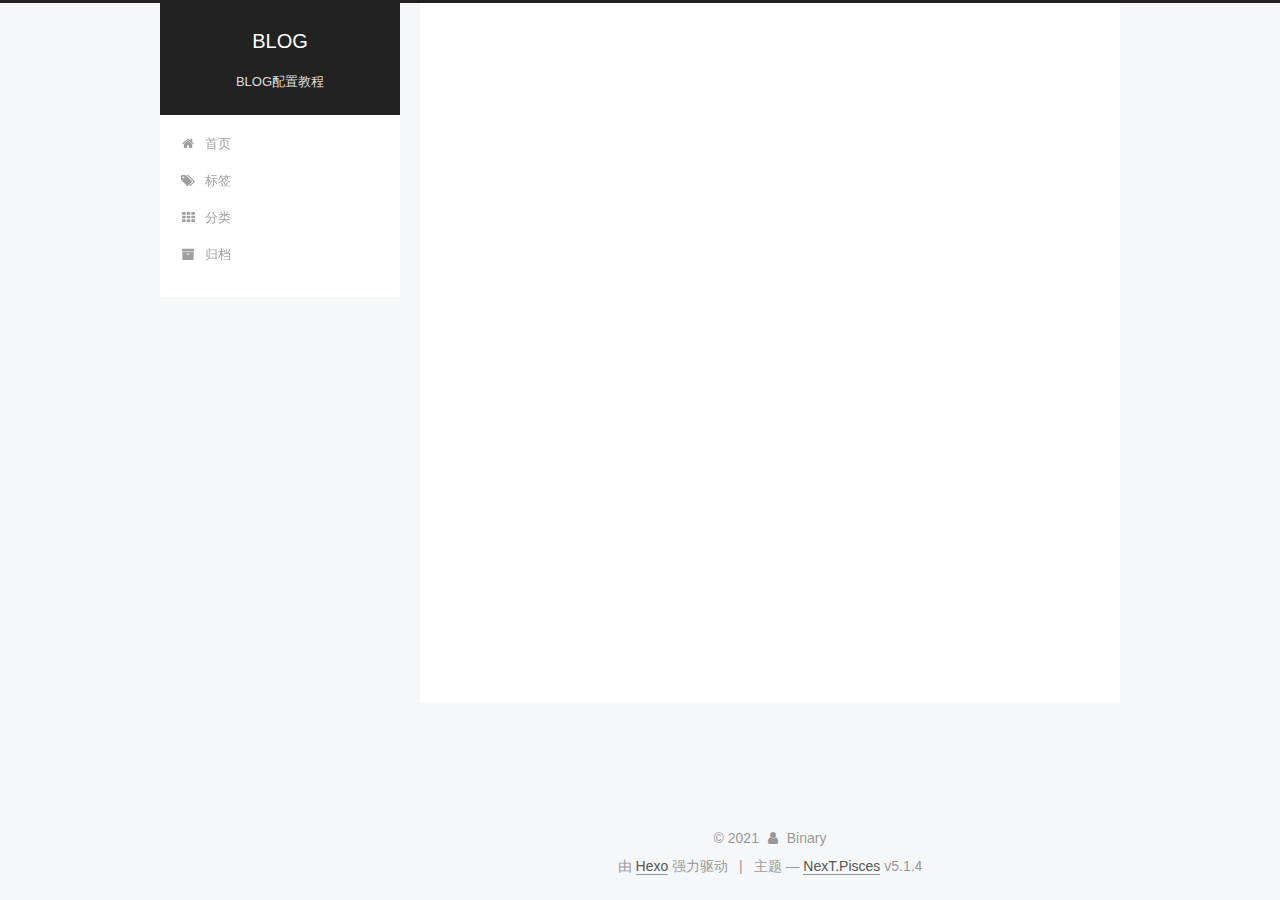
<file: archives/2021/02/index.html>
<!DOCTYPE html>



  


<html class="theme-next pisces use-motion" lang="zh-Hans">
<head>
  <meta charset="UTF-8"/>
<meta http-equiv="X-UA-Compatible" content="IE=edge" />
<meta name="viewport" content="width=device-width, initial-scale=1, maximum-scale=1"/>
<meta name="theme-color" content="#222">









<meta http-equiv="Cache-Control" content="no-transform" />
<meta http-equiv="Cache-Control" content="no-siteapp" />
















  
  
  <link href="/lib/fancybox/source/jquery.fancybox.css?v=2.1.5" rel="stylesheet" type="text/css" />







<link href="/lib/font-awesome/css/font-awesome.min.css?v=4.6.2" rel="stylesheet" type="text/css" />

<link href="/css/main.css?v=5.1.4" rel="stylesheet" type="text/css" />


  <link rel="apple-touch-icon" sizes="180x180" href="/images/apple-touch-icon-next.png?v=5.1.4">


  <link rel="icon" type="image/png" sizes="32x32" href="/images/favicon-32x32-next.png?v=5.1.4">


  <link rel="icon" type="image/png" sizes="16x16" href="/images/favicon-16x16-next.png?v=5.1.4">


  <link rel="mask-icon" href="/images/logo.svg?v=5.1.4" color="#222">





  <meta name="keywords" content="Hexo, NexT" />










<meta property="og:type" content="website">
<meta property="og:title" content="BLOG">
<meta property="og:url" content="http://example.com/archives/2021/02/index.html">
<meta property="og:site_name" content="BLOG">
<meta property="og:locale">
<meta property="article:author" content="Binary">
<meta property="article:tag" content="Git">
<meta name="twitter:card" content="summary">



<script type="text/javascript" id="hexo.configurations">
  var NexT = window.NexT || {};
  var CONFIG = {
    root: '',
    scheme: 'Pisces',
    version: '5.1.4',
    sidebar: {"position":"left","display":"post","offset":12,"b2t":false,"scrollpercent":false,"onmobile":false},
    fancybox: true,
    tabs: true,
    motion: {"enable":true,"async":false,"transition":{"post_block":"fadeIn","post_header":"slideDownIn","post_body":"slideDownIn","coll_header":"slideLeftIn","sidebar":"slideUpIn"}},
    duoshuo: {
      userId: '0',
      author: '博主'
    },
    algolia: {
      applicationID: '',
      apiKey: '',
      indexName: '',
      hits: {"per_page":10},
      labels: {"input_placeholder":"Search for Posts","hits_empty":"We didn't find any results for the search: ${query}","hits_stats":"${hits} results found in ${time} ms"}
    }
  };
</script>



  <link rel="canonical" href="http://example.com/archives/2021/02/"/>





  <title>归档 | BLOG</title>
  








<meta name="generator" content="Hexo 5.3.0"></head>

<body itemscope itemtype="http://schema.org/WebPage" lang="zh-Hans">

  
  
    
  

  <div class="container sidebar-position-left page-archive">
    <div class="headband"></div>

    <header id="header" class="header" itemscope itemtype="http://schema.org/WPHeader">
      <div class="header-inner"><div class="site-brand-wrapper">
  <div class="site-meta ">
    

    <div class="custom-logo-site-title">
      <a href="/"  class="brand" rel="start">
        <span class="logo-line-before"><i></i></span>
        <span class="site-title">BLOG</span>
        <span class="logo-line-after"><i></i></span>
      </a>
    </div>
      
        <p class="site-subtitle">BLOG配置教程</p>
      
  </div>

  <div class="site-nav-toggle">
    <button>
      <span class="btn-bar"></span>
      <span class="btn-bar"></span>
      <span class="btn-bar"></span>
    </button>
  </div>
</div>

<nav class="site-nav">
  

  
    <ul id="menu" class="menu">
      
        
        <li class="menu-item menu-item-home">
          <a href="/" rel="section">
            
              <i class="menu-item-icon fa fa-fw fa-home"></i> <br />
            
            首页
          </a>
        </li>
      
        
        <li class="menu-item menu-item-tags">
          <a href="/tags/" rel="section">
            
              <i class="menu-item-icon fa fa-fw fa-tags"></i> <br />
            
            标签
          </a>
        </li>
      
        
        <li class="menu-item menu-item-categories">
          <a href="/categories/" rel="section">
            
              <i class="menu-item-icon fa fa-fw fa-th"></i> <br />
            
            分类
          </a>
        </li>
      
        
        <li class="menu-item menu-item-archives">
          <a href="/archives/" rel="section">
            
              <i class="menu-item-icon fa fa-fw fa-archive"></i> <br />
            
            归档
          </a>
        </li>
      

      
    </ul>
  

  
</nav>



 </div>
    </header>

    <main id="main" class="main">
      <div class="main-inner">
        <div class="content-wrap">
          <div id="content" class="content">
            

  
  
  
  <div class="post-block archive">
    <div id="posts" class="posts-collapse">
      <span class="archive-move-on"></span>

      <span class="archive-page-counter">
        
        
        
          
        
        嗯..! 目前共计 2 篇日志。 继续努力。
      </span>

      

        
        
        

        
          
          <div class="collection-title">
            <h1 class="archive-year" id="archive-year-2021">2021</h1>
          </div>
        
        

        

  <article class="post post-type-normal" itemscope itemtype="http://schema.org/Article">
    <header class="post-header">

      <h2 class="post-title">
        
            <a class="post-title-link" href="/2021/02/20/%E7%AC%AC%E4%B8%80%E7%AF%87%E6%96%87%E7%AB%A0%E6%A0%87%E9%A2%98/" itemprop="url">
              
                <span itemprop="name">第一篇文章标题</span>
              
            </a>
        
      </h2>

      <div class="post-meta">
        <time class="post-time" itemprop="dateCreated"
              datetime="2021-02-20T13:52:56+08:00"
              content="2021-02-20" >
          02-20
        </time>
      </div>

    </header>
  </article>



      

        
        
        

        
        

        

  <article class="post post-type-normal" itemscope itemtype="http://schema.org/Article">
    <header class="post-header">

      <h2 class="post-title">
        
            <a class="post-title-link" href="/2021/02/16/hello-world/" itemprop="url">
              
                <span itemprop="name">Hello World</span>
              
            </a>
        
      </h2>

      <div class="post-meta">
        <time class="post-time" itemprop="dateCreated"
              datetime="2021-02-16T16:45:40+08:00"
              content="2021-02-16" >
          02-16
        </time>
      </div>

    </header>
  </article>



      

    </div>
  </div>
  
  
  

  



          </div>
          


          

        </div>
        
          
  
  <div class="sidebar-toggle">
    <div class="sidebar-toggle-line-wrap">
      <span class="sidebar-toggle-line sidebar-toggle-line-first"></span>
      <span class="sidebar-toggle-line sidebar-toggle-line-middle"></span>
      <span class="sidebar-toggle-line sidebar-toggle-line-last"></span>
    </div>
  </div>

  <aside id="sidebar" class="sidebar">
    
    <div class="sidebar-inner">

      

      

      <section class="site-overview-wrap sidebar-panel sidebar-panel-active">
        <div class="site-overview">
          <div class="site-author motion-element" itemprop="author" itemscope itemtype="http://schema.org/Person">
            
              <img class="site-author-image" itemprop="image"
                src="/uploads/avatar.png"
                alt="" />
            
              <p class="site-author-name" itemprop="name"></p>
              <p class="site-description motion-element" itemprop="description"></p>
          </div>

          <nav class="site-state motion-element">

            
              <div class="site-state-item site-state-posts">
              
                <a href="/archives/%7C%7C%20archive">
              
                  <span class="site-state-item-count">2</span>
                  <span class="site-state-item-name">日志</span>
                </a>
              </div>
            

            

            
              
              
              <div class="site-state-item site-state-tags">
                <a href="/tags/index.html">
                  <span class="site-state-item-count">1</span>
                  <span class="site-state-item-name">标签</span>
                </a>
              </div>
            

          </nav>

          

          

          
          

          
          

          

        </div>
      </section>

      

      

    </div>
  </aside>


        
      </div>
    </main>

    <footer id="footer" class="footer">
      <div class="footer-inner">
        <div class="copyright">&copy; <span itemprop="copyrightYear">2021</span>
  <span class="with-love">
    <i class="fa fa-user"></i>
  </span>
  <span class="author" itemprop="copyrightHolder">Binary</span>

  
</div>


  <div class="powered-by">由 <a class="theme-link" target="_blank" href="https://hexo.io">Hexo</a> 强力驱动</div>



  <span class="post-meta-divider">|</span>



  <div class="theme-info">主题 &mdash; <a class="theme-link" target="_blank" href="https://github.com/iissnan/hexo-theme-next">NexT.Pisces</a> v5.1.4</div>




        







        
      </div>
    </footer>

    
      <div class="back-to-top">
        <i class="fa fa-arrow-up"></i>
        
      </div>
    

    

  </div>

  

<script type="text/javascript">
  if (Object.prototype.toString.call(window.Promise) !== '[object Function]') {
    window.Promise = null;
  }
</script>









  












  
  
    <script type="text/javascript" src="/lib/jquery/index.js?v=2.1.3"></script>
  

  
  
    <script type="text/javascript" src="/lib/fastclick/lib/fastclick.min.js?v=1.0.6"></script>
  

  
  
    <script type="text/javascript" src="/lib/jquery_lazyload/jquery.lazyload.js?v=1.9.7"></script>
  

  
  
    <script type="text/javascript" src="/lib/velocity/velocity.min.js?v=1.2.1"></script>
  

  
  
    <script type="text/javascript" src="/lib/velocity/velocity.ui.min.js?v=1.2.1"></script>
  

  
  
    <script type="text/javascript" src="/lib/fancybox/source/jquery.fancybox.pack.js?v=2.1.5"></script>
  


  


  <script type="text/javascript" src="/js/src/utils.js?v=5.1.4"></script>

  <script type="text/javascript" src="/js/src/motion.js?v=5.1.4"></script>



  
  


  <script type="text/javascript" src="/js/src/affix.js?v=5.1.4"></script>

  <script type="text/javascript" src="/js/src/schemes/pisces.js?v=5.1.4"></script>



  

  


  <script type="text/javascript" src="/js/src/bootstrap.js?v=5.1.4"></script>



  


  




	





  





  












  





  

  

  

  
  

  

  

  

</body>
</html>
</file>
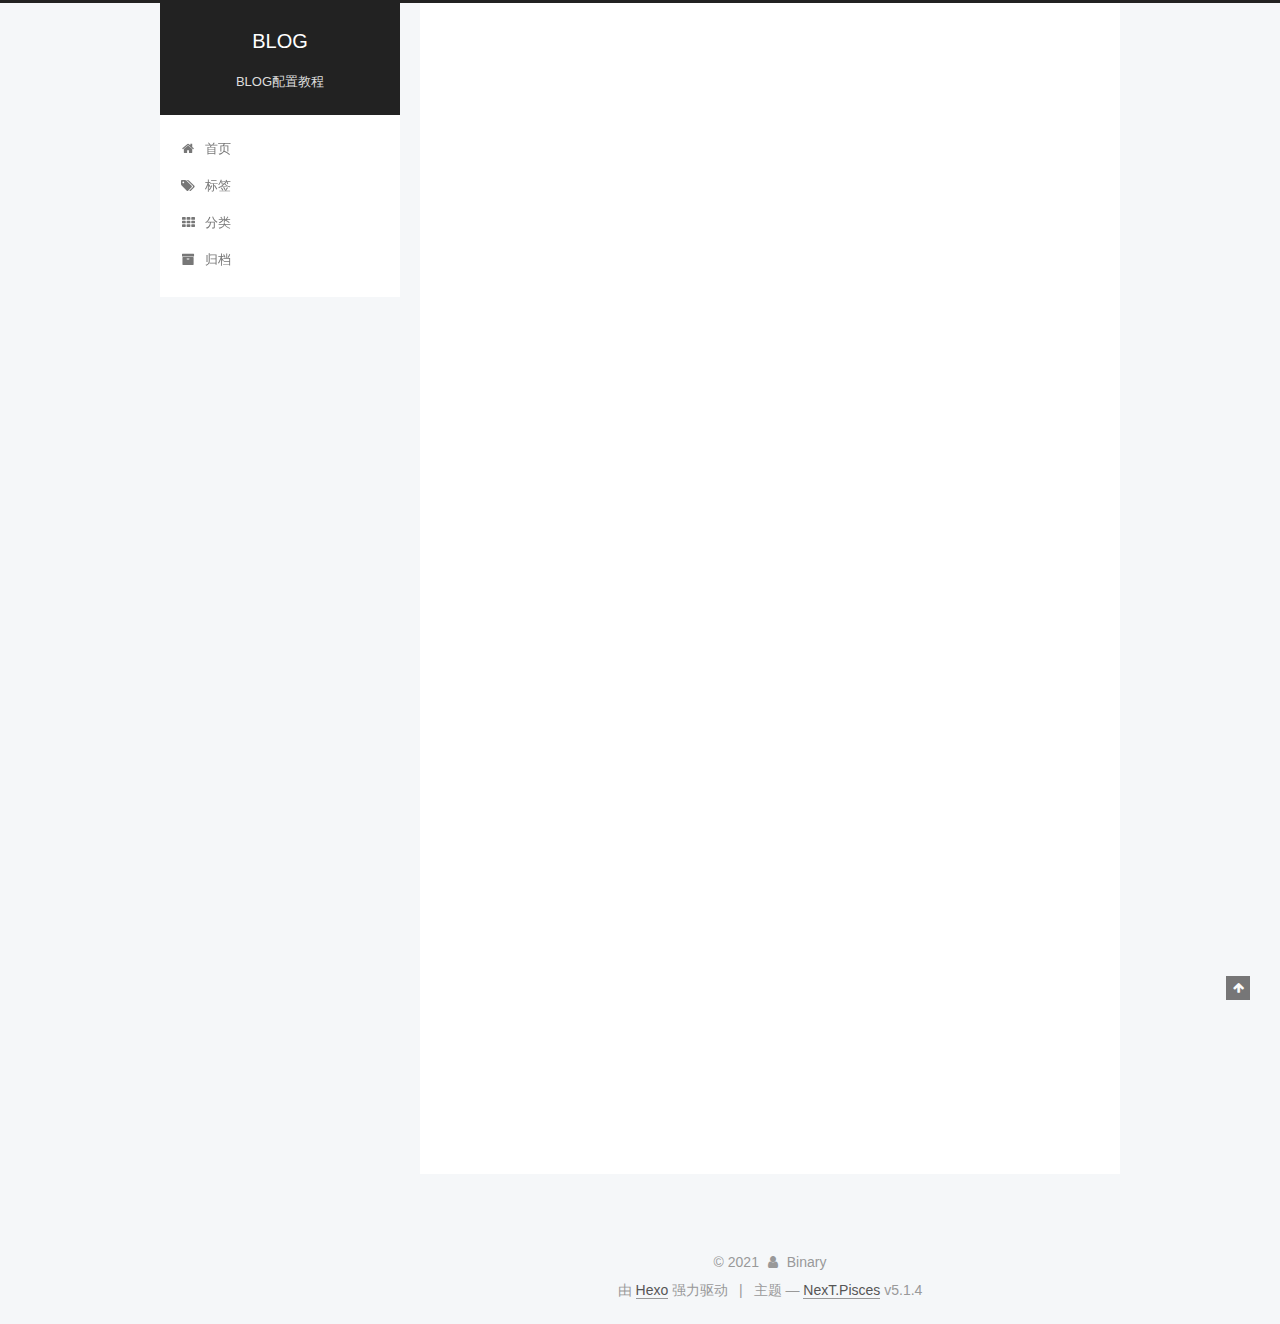
<file: 2021/02/16/hello-world/index.html>
<!DOCTYPE html>



  


<html class="theme-next pisces use-motion" lang="zh-Hans">
<head>
  <meta charset="UTF-8"/>
<meta http-equiv="X-UA-Compatible" content="IE=edge" />
<meta name="viewport" content="width=device-width, initial-scale=1, maximum-scale=1"/>
<meta name="theme-color" content="#222">









<meta http-equiv="Cache-Control" content="no-transform" />
<meta http-equiv="Cache-Control" content="no-siteapp" />
















  
  
  <link href="/lib/fancybox/source/jquery.fancybox.css?v=2.1.5" rel="stylesheet" type="text/css" />







<link href="/lib/font-awesome/css/font-awesome.min.css?v=4.6.2" rel="stylesheet" type="text/css" />

<link href="/css/main.css?v=5.1.4" rel="stylesheet" type="text/css" />


  <link rel="apple-touch-icon" sizes="180x180" href="/images/apple-touch-icon-next.png?v=5.1.4">


  <link rel="icon" type="image/png" sizes="32x32" href="/images/favicon-32x32-next.png?v=5.1.4">


  <link rel="icon" type="image/png" sizes="16x16" href="/images/favicon-16x16-next.png?v=5.1.4">


  <link rel="mask-icon" href="/images/logo.svg?v=5.1.4" color="#222">





  <meta name="keywords" content="Hexo, NexT" />










<meta name="description" content="Welcome to Hexo! This is your very first post. Check documentation for more info. If you get any problems when using Hexo, you can find the answer in troubleshooting or you can ask me on GitHub. 你好 Qu">
<meta property="og:type" content="article">
<meta property="og:title" content="Hello World">
<meta property="og:url" content="http://example.com/2021/02/16/hello-world/index.html">
<meta property="og:site_name" content="BLOG">
<meta property="og:description" content="Welcome to Hexo! This is your very first post. Check documentation for more info. If you get any problems when using Hexo, you can find the answer in troubleshooting or you can ask me on GitHub. 你好 Qu">
<meta property="og:locale">
<meta property="article:published_time" content="2021-02-16T08:45:40.375Z">
<meta property="article:modified_time" content="2021-02-20T06:22:40.678Z">
<meta property="article:author" content="Binary">
<meta property="article:tag" content="Git">
<meta name="twitter:card" content="summary">



<script type="text/javascript" id="hexo.configurations">
  var NexT = window.NexT || {};
  var CONFIG = {
    root: '',
    scheme: 'Pisces',
    version: '5.1.4',
    sidebar: {"position":"left","display":"post","offset":12,"b2t":false,"scrollpercent":false,"onmobile":false},
    fancybox: true,
    tabs: true,
    motion: {"enable":true,"async":false,"transition":{"post_block":"fadeIn","post_header":"slideDownIn","post_body":"slideDownIn","coll_header":"slideLeftIn","sidebar":"slideUpIn"}},
    duoshuo: {
      userId: '0',
      author: '博主'
    },
    algolia: {
      applicationID: '',
      apiKey: '',
      indexName: '',
      hits: {"per_page":10},
      labels: {"input_placeholder":"Search for Posts","hits_empty":"We didn't find any results for the search: ${query}","hits_stats":"${hits} results found in ${time} ms"}
    }
  };
</script>



  <link rel="canonical" href="http://example.com/2021/02/16/hello-world/"/>





  <title>Hello World | BLOG</title>
  








<meta name="generator" content="Hexo 5.3.0"></head>

<body itemscope itemtype="http://schema.org/WebPage" lang="zh-Hans">

  
  
    
  

  <div class="container sidebar-position-left page-post-detail">
    <div class="headband"></div>

    <header id="header" class="header" itemscope itemtype="http://schema.org/WPHeader">
      <div class="header-inner"><div class="site-brand-wrapper">
  <div class="site-meta ">
    

    <div class="custom-logo-site-title">
      <a href="/"  class="brand" rel="start">
        <span class="logo-line-before"><i></i></span>
        <span class="site-title">BLOG</span>
        <span class="logo-line-after"><i></i></span>
      </a>
    </div>
      
        <p class="site-subtitle">BLOG配置教程</p>
      
  </div>

  <div class="site-nav-toggle">
    <button>
      <span class="btn-bar"></span>
      <span class="btn-bar"></span>
      <span class="btn-bar"></span>
    </button>
  </div>
</div>

<nav class="site-nav">
  

  
    <ul id="menu" class="menu">
      
        
        <li class="menu-item menu-item-home">
          <a href="/" rel="section">
            
              <i class="menu-item-icon fa fa-fw fa-home"></i> <br />
            
            首页
          </a>
        </li>
      
        
        <li class="menu-item menu-item-tags">
          <a href="/tags/" rel="section">
            
              <i class="menu-item-icon fa fa-fw fa-tags"></i> <br />
            
            标签
          </a>
        </li>
      
        
        <li class="menu-item menu-item-categories">
          <a href="/categories/" rel="section">
            
              <i class="menu-item-icon fa fa-fw fa-th"></i> <br />
            
            分类
          </a>
        </li>
      
        
        <li class="menu-item menu-item-archives">
          <a href="/archives/" rel="section">
            
              <i class="menu-item-icon fa fa-fw fa-archive"></i> <br />
            
            归档
          </a>
        </li>
      

      
    </ul>
  

  
</nav>



 </div>
    </header>

    <main id="main" class="main">
      <div class="main-inner">
        <div class="content-wrap">
          <div id="content" class="content">
            

  <div id="posts" class="posts-expand">
    

  

  
  
  

  <article class="post post-type-normal" itemscope itemtype="http://schema.org/Article">
  
  
  
  <div class="post-block">
    <link itemprop="mainEntityOfPage" href="http://example.com/2021/02/16/hello-world/">

    <span hidden itemprop="author" itemscope itemtype="http://schema.org/Person">
      <meta itemprop="name" content="">
      <meta itemprop="description" content="">
      <meta itemprop="image" content="/uploads/avatar.png">
    </span>

    <span hidden itemprop="publisher" itemscope itemtype="http://schema.org/Organization">
      <meta itemprop="name" content="BLOG">
    </span>

    
      <header class="post-header">

        
        
          <h1 class="post-title" itemprop="name headline">Hello World</h1>
        

        <div class="post-meta">
          <span class="post-time">
            
              <span class="post-meta-item-icon">
                <i class="fa fa-calendar-o"></i>
              </span>
              
                <span class="post-meta-item-text">发表于</span>
              
              <time title="创建于" itemprop="dateCreated datePublished" datetime="2021-02-16T16:45:40+08:00">
                2021-02-16
              </time>
            

            

            
          </span>

          

          
            
          

          
          

          

          

          

        </div>
      </header>
    

    
    
    
    <div class="post-body" itemprop="articleBody">

      
      

      
        <p>Welcome to <a target="_blank" rel="noopener" href="https://hexo.io/">Hexo</a>! This is your very first post. Check <a target="_blank" rel="noopener" href="https://hexo.io/docs/">documentation</a> for more info. If you get any problems when using Hexo, you can find the answer in <a target="_blank" rel="noopener" href="https://hexo.io/docs/troubleshooting.html">troubleshooting</a> or you can ask me on <a target="_blank" rel="noopener" href="https://github.com/hexojs/hexo/issues">GitHub</a>.</p>
<p>你好</p>
<h2 id="Quick-Start"><a href="#Quick-Start" class="headerlink" title="Quick Start"></a>Quick Start</h2><h3 id="Create-a-new-post"><a href="#Create-a-new-post" class="headerlink" title="Create a new post"></a>Create a new post</h3><figure class="highlight bash"><table><tr><td class="gutter"><pre><span class="line">1</span><br></pre></td><td class="code"><pre><span class="line">$ hexo new <span class="string">&quot;My New Post&quot;</span></span><br></pre></td></tr></table></figure>
<p>More info: <a target="_blank" rel="noopener" href="https://hexo.io/docs/writing.html">Writing</a></p>
<h3 id="Run-server"><a href="#Run-server" class="headerlink" title="Run server"></a>Run server</h3><figure class="highlight bash"><table><tr><td class="gutter"><pre><span class="line">1</span><br></pre></td><td class="code"><pre><span class="line">$ hexo server</span><br></pre></td></tr></table></figure>
<p>More info: <a target="_blank" rel="noopener" href="https://hexo.io/docs/server.html">Server</a></p>
<h3 id="Generate-static-files"><a href="#Generate-static-files" class="headerlink" title="Generate static files"></a>Generate static files</h3><figure class="highlight bash"><table><tr><td class="gutter"><pre><span class="line">1</span><br></pre></td><td class="code"><pre><span class="line">$ hexo generate</span><br></pre></td></tr></table></figure>
<p>More info: <a target="_blank" rel="noopener" href="https://hexo.io/docs/generating.html">Generating</a></p>
<h3 id="Deploy-to-remote-sites"><a href="#Deploy-to-remote-sites" class="headerlink" title="Deploy to remote sites"></a>Deploy to remote sites</h3><figure class="highlight bash"><table><tr><td class="gutter"><pre><span class="line">1</span><br></pre></td><td class="code"><pre><span class="line">$ hexo deploy</span><br></pre></td></tr></table></figure>
<p>More info: <a target="_blank" rel="noopener" href="https://hexo.io/docs/one-command-deployment.html">Deployment</a></p>

      
    </div>
    
    
    

    

    

    

    <footer class="post-footer">
      

      
      
      

      
        <div class="post-nav">
          <div class="post-nav-next post-nav-item">
            
          </div>

          <span class="post-nav-divider"></span>

          <div class="post-nav-prev post-nav-item">
            
              <a href="/2021/02/20/%E7%AC%AC%E4%B8%80%E7%AF%87%E6%96%87%E7%AB%A0%E6%A0%87%E9%A2%98/" rel="prev" title="第一篇文章标题">
                第一篇文章标题 <i class="fa fa-chevron-right"></i>
              </a>
            
          </div>
        </div>
      

      
      
    </footer>
  </div>
  
  
  
  </article>



    <div class="post-spread">
      
    </div>
  </div>


          </div>
          


          

  



        </div>
        
          
  
  <div class="sidebar-toggle">
    <div class="sidebar-toggle-line-wrap">
      <span class="sidebar-toggle-line sidebar-toggle-line-first"></span>
      <span class="sidebar-toggle-line sidebar-toggle-line-middle"></span>
      <span class="sidebar-toggle-line sidebar-toggle-line-last"></span>
    </div>
  </div>

  <aside id="sidebar" class="sidebar">
    
    <div class="sidebar-inner">

      

      
        <ul class="sidebar-nav motion-element">
          <li class="sidebar-nav-toc sidebar-nav-active" data-target="post-toc-wrap">
            文章目录
          </li>
          <li class="sidebar-nav-overview" data-target="site-overview-wrap">
            站点概览
          </li>
        </ul>
      

      <section class="site-overview-wrap sidebar-panel">
        <div class="site-overview">
          <div class="site-author motion-element" itemprop="author" itemscope itemtype="http://schema.org/Person">
            
              <img class="site-author-image" itemprop="image"
                src="/uploads/avatar.png"
                alt="" />
            
              <p class="site-author-name" itemprop="name"></p>
              <p class="site-description motion-element" itemprop="description"></p>
          </div>

          <nav class="site-state motion-element">

            
              <div class="site-state-item site-state-posts">
              
                <a href="/archives/%7C%7C%20archive">
              
                  <span class="site-state-item-count">2</span>
                  <span class="site-state-item-name">日志</span>
                </a>
              </div>
            

            

            
              
              
              <div class="site-state-item site-state-tags">
                <a href="/tags/index.html">
                  <span class="site-state-item-count">1</span>
                  <span class="site-state-item-name">标签</span>
                </a>
              </div>
            

          </nav>

          

          

          
          

          
          

          

        </div>
      </section>

      
      <!--noindex-->
        <section class="post-toc-wrap motion-element sidebar-panel sidebar-panel-active">
          <div class="post-toc">

            
              
            

            
              <div class="post-toc-content"><ol class="nav"><li class="nav-item nav-level-2"><a class="nav-link" href="#Quick-Start"><span class="nav-number">1.</span> <span class="nav-text">Quick Start</span></a><ol class="nav-child"><li class="nav-item nav-level-3"><a class="nav-link" href="#Create-a-new-post"><span class="nav-number">1.1.</span> <span class="nav-text">Create a new post</span></a></li><li class="nav-item nav-level-3"><a class="nav-link" href="#Run-server"><span class="nav-number">1.2.</span> <span class="nav-text">Run server</span></a></li><li class="nav-item nav-level-3"><a class="nav-link" href="#Generate-static-files"><span class="nav-number">1.3.</span> <span class="nav-text">Generate static files</span></a></li><li class="nav-item nav-level-3"><a class="nav-link" href="#Deploy-to-remote-sites"><span class="nav-number">1.4.</span> <span class="nav-text">Deploy to remote sites</span></a></li></ol></li></ol></div>
            

          </div>
        </section>
      <!--/noindex-->
      

      

    </div>
  </aside>


        
      </div>
    </main>

    <footer id="footer" class="footer">
      <div class="footer-inner">
        <div class="copyright">&copy; <span itemprop="copyrightYear">2021</span>
  <span class="with-love">
    <i class="fa fa-user"></i>
  </span>
  <span class="author" itemprop="copyrightHolder">Binary</span>

  
</div>


  <div class="powered-by">由 <a class="theme-link" target="_blank" href="https://hexo.io">Hexo</a> 强力驱动</div>



  <span class="post-meta-divider">|</span>



  <div class="theme-info">主题 &mdash; <a class="theme-link" target="_blank" href="https://github.com/iissnan/hexo-theme-next">NexT.Pisces</a> v5.1.4</div>




        







        
      </div>
    </footer>

    
      <div class="back-to-top">
        <i class="fa fa-arrow-up"></i>
        
      </div>
    

    

  </div>

  

<script type="text/javascript">
  if (Object.prototype.toString.call(window.Promise) !== '[object Function]') {
    window.Promise = null;
  }
</script>









  












  
  
    <script type="text/javascript" src="/lib/jquery/index.js?v=2.1.3"></script>
  

  
  
    <script type="text/javascript" src="/lib/fastclick/lib/fastclick.min.js?v=1.0.6"></script>
  

  
  
    <script type="text/javascript" src="/lib/jquery_lazyload/jquery.lazyload.js?v=1.9.7"></script>
  

  
  
    <script type="text/javascript" src="/lib/velocity/velocity.min.js?v=1.2.1"></script>
  

  
  
    <script type="text/javascript" src="/lib/velocity/velocity.ui.min.js?v=1.2.1"></script>
  

  
  
    <script type="text/javascript" src="/lib/fancybox/source/jquery.fancybox.pack.js?v=2.1.5"></script>
  


  


  <script type="text/javascript" src="/js/src/utils.js?v=5.1.4"></script>

  <script type="text/javascript" src="/js/src/motion.js?v=5.1.4"></script>



  
  


  <script type="text/javascript" src="/js/src/affix.js?v=5.1.4"></script>

  <script type="text/javascript" src="/js/src/schemes/pisces.js?v=5.1.4"></script>



  
  <script type="text/javascript" src="/js/src/scrollspy.js?v=5.1.4"></script>
<script type="text/javascript" src="/js/src/post-details.js?v=5.1.4"></script>



  


  <script type="text/javascript" src="/js/src/bootstrap.js?v=5.1.4"></script>



  


  




	





  





  












  





  

  

  

  
  

  

  

  

</body>
</html>
</file>
<file: css/main.css>
/* normalize.css v3.0.2 | MIT License | git.io/normalize */
html {
  font-family: sans-serif; /* 1 */
  -ms-text-size-adjust: 100%; /* 2 */
  -webkit-text-size-adjust: 100%; /* 2 */
}
body {
  margin: 0;
}
article,
aside,
details,
figcaption,
figure,
footer,
header,
hgroup,
main,
menu,
nav,
section,
summary {
  display: block;
}
audio,
canvas,
progress,
video {
  display: inline-block; /* 1 */
  vertical-align: baseline; /* 2 */
}
audio:not([controls]) {
  display: none;
  height: 0;
}
[hidden],
template {
  display: none;
}
a {
  background-color: transparent;
}
a:active,
a:hover {
  outline: 0;
}
abbr[title] {
  border-bottom: 1px dotted;
}
b,
strong {
  font-weight: bold;
}
dfn {
  font-style: italic;
}
h1 {
  font-size: 2em;
  margin: 0.67em 0;
}
mark {
  background: #ff0;
  color: #000;
}
small {
  font-size: 80%;
}
sub,
sup {
  font-size: 75%;
  line-height: 0;
  position: relative;
  vertical-align: baseline;
}
sup {
  top: -0.5em;
}
sub {
  bottom: -0.25em;
}
img {
  border: 0;
}
svg:not(:root) {
  overflow: hidden;
}
figure {
  margin: 1em 40px;
}
hr {
  -moz-box-sizing: content-box;
  box-sizing: content-box;
  height: 0;
}
pre {
  overflow: auto;
}
code,
kbd,
pre,
samp {
  font-family: monospace, monospace;
  font-size: 1em;
}
button,
input,
optgroup,
select,
textarea {
  color: inherit; /* 1 */
  font: inherit; /* 2 */
  margin: 0; /* 3 */
}
button {
  overflow: visible;
}
button,
select {
  text-transform: none;
}
button,
html input[type="button"],
input[type="reset"],
input[type="submit"] {
  -webkit-appearance: button; /* 2 */
  cursor: pointer; /* 3 */
}
button[disabled],
html input[disabled] {
  cursor: default;
}
button::-moz-focus-inner,
input::-moz-focus-inner {
  border: 0;
  padding: 0;
}
input {
  line-height: normal;
}
input[type="checkbox"],
input[type="radio"] {
  box-sizing: border-box; /* 1 */
  padding: 0; /* 2 */
}
input[type="number"]::-webkit-inner-spin-button,
input[type="number"]::-webkit-outer-spin-button {
  height: auto;
}
input[type="search"] {
  -webkit-appearance: textfield; /* 1 */
  -moz-box-sizing: content-box;
  -webkit-box-sizing: content-box; /* 2 */
  box-sizing: content-box;
}
input[type="search"]::-webkit-search-cancel-button,
input[type="search"]::-webkit-search-decoration {
  -webkit-appearance: none;
}
fieldset {
  border: 1px solid #c0c0c0;
  margin: 0 2px;
  padding: 0.35em 0.625em 0.75em;
}
legend {
  border: 0; /* 1 */
  padding: 0; /* 2 */
}
textarea {
  overflow: auto;
}
optgroup {
  font-weight: bold;
}
table {
  border-collapse: collapse;
  border-spacing: 0;
}
td,
th {
  padding: 0;
}
::selection {
  background: #262a30;
  color: #fff;
}
body {
  position: relative;
  font-family: 'Lato', "PingFang SC", "Microsoft YaHei", sans-serif;
  font-size: 14px;
  line-height: 2;
  color: #555;
  background: #f5f7f9;
}
@media (max-width: 767px) {
  body {
    padding-right: 0 !important;
  }
}
@media (min-width: 768px) and (max-width: 991px) {
  body {
    padding-right: 0 !important;
  }
}
@media (min-width: 1600px) {
  body {
    font-size: 16px;
  }
}
h1,
h2,
h3,
h4,
h5,
h6 {
  margin: 0;
  padding: 0;
  font-weight: bold;
  line-height: 1.5;
  font-family: 'Lato', "PingFang SC", "Microsoft YaHei", sans-serif;
}
h2,
h3,
h4,
h5,
h6 {
  margin: 20px 0 15px;
}
h1 {
  font-size: 22px;
}
@media (max-width: 767px) {
  h1 {
    font-size: 18px;
  }
}
h2 {
  font-size: 20px;
}
@media (max-width: 767px) {
  h2 {
    font-size: 16px;
  }
}
h3 {
  font-size: 18px;
}
@media (max-width: 767px) {
  h3 {
    font-size: 14px;
  }
}
h4 {
  font-size: 16px;
}
@media (max-width: 767px) {
  h4 {
    font-size: 12px;
  }
}
h5 {
  font-size: 14px;
}
@media (max-width: 767px) {
  h5 {
    font-size: 10px;
  }
}
h6 {
  font-size: 12px;
}
@media (max-width: 767px) {
  h6 {
    font-size: 8px;
  }
}
p {
  margin: 0 0 20px 0;
}
a {
  color: #555;
  text-decoration: none;
  outline: none;
  border-bottom: 1px solid #999;
  word-wrap: break-word;
}
a:hover {
  color: #222;
  border-bottom-color: #222;
}
blockquote {
  margin: 0;
  padding: 0;
}
img {
  display: block;
  margin: auto;
  max-width: 100%;
  height: auto;
}
hr {
  margin: 40px 0;
  height: 3px;
  border: none;
  background-color: #ddd;
  background-image: repeating-linear-gradient(-45deg, #fff, #fff 4px, transparent 4px, transparent 8px);
}
blockquote {
  padding: 0 15px;
  color: #666;
  border-left: 4px solid #ddd;
}
blockquote cite::before {
  content: "-";
  padding: 0 5px;
}
dt {
  font-weight: 700;
}
dd {
  margin: 0;
  padding: 0;
}
kbd {
  border: 1px solid #ccc;
  border-radius: 0.2em;
  box-shadow: 0.1em 0.1em 0.2em rgba(0,0,0,0.1);
  background-color: #f9f9f9;
  font-family: inherit;
  background-image: -webkit-linear-gradient(top, #eee, #fff, #eee);
  padding: 0.1em 0.3em;
  white-space: nowrap;
}
.text-left {
  text-align: left;
}
.text-center {
  text-align: center;
}
.text-right {
  text-align: right;
}
.text-justify {
  text-align: justify;
}
.text-nowrap {
  white-space: nowrap;
}
.text-lowercase {
  text-transform: lowercase;
}
.text-uppercase {
  text-transform: uppercase;
}
.text-capitalize {
  text-transform: capitalize;
}
.center-block {
  display: block;
  margin-left: auto;
  margin-right: auto;
}
.clearfix:before,
.clearfix:after {
  content: " ";
  display: table;
}
.clearfix:after {
  clear: both;
}
.pullquote {
  width: 45%;
}
.pullquote.left {
  float: left;
  margin-left: 5px;
  margin-right: 10px;
}
.pullquote.right {
  float: right;
  margin-left: 10px;
  margin-right: 5px;
}
.affix.affix.affix {
  position: fixed;
}
.translation {
  margin-top: -20px;
  font-size: 14px;
  color: #999;
}
.scrollbar-measure {
  width: 100px;
  height: 100px;
  overflow: scroll;
  position: absolute;
  top: -9999px;
}
.use-motion .motion-element {
  opacity: 0;
}
table {
  margin: 20px 0;
  width: 100%;
  border-collapse: collapse;
  border-spacing: 0;
  border: 1px solid #ddd;
  font-size: 14px;
  table-layout: fixed;
  word-wrap: break-all;
}
table>tbody>tr:nth-of-type(odd) {
  background-color: #f9f9f9;
}
table>tbody>tr:hover {
  background-color: #f5f5f5;
}
caption,
th,
td {
  padding: 8px;
  text-align: left;
  vertical-align: middle;
  font-weight: normal;
}
th,
td {
  border-bottom: 3px solid #ddd;
  border-right: 1px solid #eee;
}
th {
  padding-bottom: 10px;
  font-weight: 700;
}
td {
  border-bottom-width: 1px;
}
html,
body {
  height: 100%;
}
.container {
  position: relative;
  min-height: 100%;
}
.header-inner {
  margin: 0 auto;
  padding: 100px 0 70px;
  width: 700px;
}
@media (min-width: 1600px) {
  .container .header-inner {
    width: 900px;
  }
}
.main {
  padding-bottom: 150px;
}
.main-inner {
  margin: 0 auto;
  width: 700px;
}
@media (min-width: 1600px) {
  .container .main-inner {
    width: 900px;
  }
}
.footer {
  position: absolute;
  left: 0;
  bottom: 0;
  width: 100%;
  min-height: 50px;
}
.footer-inner {
  box-sizing: border-box;
  margin: 20px auto;
  width: 700px;
}
@media (min-width: 1600px) {
  .container .footer-inner {
    width: 900px;
  }
}
pre,
.highlight {
  overflow: auto;
  margin: 20px 0;
  padding: 0;
  font-size: 13px;
  color: #4d4d4c;
  background: #f7f7f7;
  line-height: 1.6;
}
pre,
code {
  font-family: consolas, Menlo, "PingFang SC", "Microsoft YaHei", monospace;
}
code {
  padding: 2px 4px;
  word-wrap: break-word;
  color: #555;
  background: #eee;
  border-radius: 3px;
  font-size: 13px;
}
pre {
  padding: 10px;
}
pre code {
  padding: 0;
  color: #4d4d4c;
  background: none;
  text-shadow: none;
}
.highlight {
  border-radius: 1px;
}
.highlight pre {
  border: none;
  margin: 0;
  padding: 10px 0;
}
.highlight table {
  margin: 0;
  width: auto;
  border: none;
}
.highlight td {
  border: none;
  padding: 0;
}
.highlight figcaption {
  font-size: 1em;
  color: #4d4d4c;
  line-height: 1em;
  margin-bottom: 1em;
}
.highlight figcaption:before,
.highlight figcaption:after {
  content: " ";
  display: table;
}
.highlight figcaption:after {
  clear: both;
}
.highlight figcaption a {
  float: right;
  color: #4d4d4c;
}
.highlight figcaption a:hover {
  border-bottom-color: #4d4d4c;
}
.highlight .gutter pre {
  padding-left: 10px;
  padding-right: 10px;
  color: #869194;
  text-align: right;
  background-color: #eff2f3;
}
.highlight .code pre {
  width: 100%;
  padding-left: 10px;
  padding-right: 10px;
  background-color: #f7f7f7;
}
.highlight .line {
  height: 20px;
}
.gutter {
  -webkit-user-select: none;
  -moz-user-select: none;
  -ms-user-select: none;
  user-select: none;
}
.gist table {
  width: auto;
}
.gist table td {
  border: none;
}
pre .deletion {
  background: #fdd;
}
pre .addition {
  background: #dfd;
}
pre .meta {
  color: #8959a8;
}
pre .comment {
  color: #8e908c;
}
pre .variable,
pre .attribute,
pre .tag,
pre .regexp,
pre .ruby .constant,
pre .xml .tag .title,
pre .xml .pi,
pre .xml .doctype,
pre .html .doctype,
pre .css .id,
pre .css .class,
pre .css .pseudo {
  color: #c82829;
}
pre .number,
pre .preprocessor,
pre .built_in,
pre .literal,
pre .params,
pre .constant,
pre .command {
  color: #f5871f;
}
pre .ruby .class .title,
pre .css .rules .attribute,
pre .string,
pre .value,
pre .inheritance,
pre .header,
pre .ruby .symbol,
pre .xml .cdata,
pre .special,
pre .number,
pre .formula {
  color: #718c00;
}
pre .title,
pre .css .hexcolor {
  color: #3e999f;
}
pre .function,
pre .python .decorator,
pre .python .title,
pre .ruby .function .title,
pre .ruby .title .keyword,
pre .perl .sub,
pre .javascript .title,
pre .coffeescript .title {
  color: #4271ae;
}
pre .keyword,
pre .javascript .function {
  color: #8959a8;
}
.full-image.full-image.full-image.full-image {
  border: none;
  max-width: 100%;
  width: auto;
  margin: 20px auto 25px;
}
@media (min-width: 992px) {
  .full-image.full-image.full-image.full-image {
    max-width: none;
    width: 118%;
    margin: 0 -9%;
  }
}
.blockquote-center,
.page-home .post-type-quote blockquote,
.page-post-detail .post-type-quote blockquote {
  position: relative;
  margin: 40px 0;
  padding: 0;
  border-left: none;
  text-align: center;
}
.blockquote-center::before,
.page-home .post-type-quote blockquote::before,
.page-post-detail .post-type-quote blockquote::before,
.blockquote-center::after,
.page-home .post-type-quote blockquote::after,
.page-post-detail .post-type-quote blockquote::after {
  position: absolute;
  content: ' ';
  display: block;
  width: 100%;
  height: 24px;
  opacity: 0.2;
  background-repeat: no-repeat;
  background-position: 0 -6px;
  background-size: 22px 22px;
}
.blockquote-center::before,
.page-home .post-type-quote blockquote::before,
.page-post-detail .post-type-quote blockquote::before {
  top: -20px;
  background-image: url("../images/quote-l.svg");
  border-top: 1px solid #ccc;
}
.blockquote-center::after,
.page-home .post-type-quote blockquote::after,
.page-post-detail .post-type-quote blockquote::after {
  bottom: -20px;
  background-image: url("../images/quote-r.svg");
  border-bottom: 1px solid #ccc;
  background-position: 100% 8px;
}
.blockquote-center p,
.page-home .post-type-quote blockquote p,
.page-post-detail .post-type-quote blockquote p,
.blockquote-center div,
.page-home .post-type-quote blockquote div,
.page-post-detail .post-type-quote blockquote div {
  text-align: center;
}
.post .post-body .group-picture img {
  box-sizing: border-box;
  padding: 0 3px;
  border: none;
}
.post .group-picture-row {
  overflow: hidden;
  margin-top: 6px;
}
.post .group-picture-row:first-child {
  margin-top: 0;
}
.post .group-picture-column {
  float: left;
}
.page-post-detail .post-body .group-picture-column {
  float: none;
  margin-top: 10px;
  width: auto !important;
}
.page-post-detail .post-body .group-picture-column img {
  margin: 0 auto;
}
.page-archive .group-picture-container {
  overflow: hidden;
}
.page-archive .group-picture-row {
  float: left;
}
.page-archive .group-picture-row:first-child {
  margin-top: 6px;
}
.page-archive .group-picture-column {
  max-width: 150px;
  max-height: 150px;
}
.post-body .note {
  position: relative;
  padding: 15px;
  margin-bottom: 20px;
  border: 1px solid #eee;
  border-left-width: 5px;
  border-radius: 3px;
}
.post-body .note h2,
.post-body .note h3,
.post-body .note h4,
.post-body .note h5,
.post-body .note h6 {
  margin-top: 0;
  margin-bottom: 0;
  border-bottom: initial;
  padding-top: 0 !important;
}
.post-body .note p:first-child,
.post-body .note ul:first-child,
.post-body .note ol:first-child,
.post-body .note table:first-child,
.post-body .note pre:first-child,
.post-body .note blockquote:first-child {
  margin-top: 0;
}
.post-body .note p:last-child,
.post-body .note ul:last-child,
.post-body .note ol:last-child,
.post-body .note table:last-child,
.post-body .note pre:last-child,
.post-body .note blockquote:last-child {
  margin-bottom: 0;
}
.post-body .note.default {
  border-left-color: #777;
}
.post-body .note.default h2,
.post-body .note.default h3,
.post-body .note.default h4,
.post-body .note.default h5,
.post-body .note.default h6 {
  color: #777;
}
.post-body .note.primary {
  border-left-color: #6f42c1;
}
.post-body .note.primary h2,
.post-body .note.primary h3,
.post-body .note.primary h4,
.post-body .note.primary h5,
.post-body .note.primary h6 {
  color: #6f42c1;
}
.post-body .note.info {
  border-left-color: #428bca;
}
.post-body .note.info h2,
.post-body .note.info h3,
.post-body .note.info h4,
.post-body .note.info h5,
.post-body .note.info h6 {
  color: #428bca;
}
.post-body .note.success {
  border-left-color: #5cb85c;
}
.post-body .note.success h2,
.post-body .note.success h3,
.post-body .note.success h4,
.post-body .note.success h5,
.post-body .note.success h6 {
  color: #5cb85c;
}
.post-body .note.warning {
  border-left-color: #f0ad4e;
}
.post-body .note.warning h2,
.post-body .note.warning h3,
.post-body .note.warning h4,
.post-body .note.warning h5,
.post-body .note.warning h6 {
  color: #f0ad4e;
}
.post-body .note.danger {
  border-left-color: #d9534f;
}
.post-body .note.danger h2,
.post-body .note.danger h3,
.post-body .note.danger h4,
.post-body .note.danger h5,
.post-body .note.danger h6 {
  color: #d9534f;
}
.post-body .label {
  display: inline;
  padding: 0 2px;
  white-space: nowrap;
}
.post-body .label.default {
  background-color: #f0f0f0;
}
.post-body .label.primary {
  background-color: #efe6f7;
}
.post-body .label.info {
  background-color: #e5f2f8;
}
.post-body .label.success {
  background-color: #e7f4e9;
}
.post-body .label.warning {
  background-color: #fcf6e1;
}
.post-body .label.danger {
  background-color: #fae8eb;
}
.post-body .tabs {
  position: relative;
  display: block;
  margin-bottom: 20px;
  padding-top: 10px;
}
.post-body .tabs ul.nav-tabs {
  margin: 0;
  padding: 0;
  display: flex;
  margin-bottom: -1px;
}
@media (max-width: 413px) {
  .post-body .tabs ul.nav-tabs {
    display: block;
    margin-bottom: 5px;
  }
}
.post-body .tabs ul.nav-tabs li.tab {
  list-style-type: none !important;
  margin: 0 0.25em 0 0;
  border-top: 3px solid transparent;
  border-left: 1px solid transparent;
  border-right: 1px solid transparent;
}
@media (max-width: 413px) {
  .post-body .tabs ul.nav-tabs li.tab {
    margin: initial;
    border-top: 1px solid transparent;
    border-left: 3px solid transparent;
    border-right: 1px solid transparent;
    border-bottom: 1px solid transparent;
  }
}
.post-body .tabs ul.nav-tabs li.tab a {
  outline: 0;
  border-bottom: initial;
  display: block;
  line-height: 1.8em;
  padding: 0.25em 0.75em;
  transition-duration: 0.2s;
  transition-timing-function: ease-out;
  transition-delay: 0s;
}
.post-body .tabs ul.nav-tabs li.tab a i {
  width: 1.285714285714286em;
}
.post-body .tabs ul.nav-tabs li.tab.active {
  border-top: 3px solid #fc6423;
  border-left: 1px solid #ddd;
  border-right: 1px solid #ddd;
  background-color: #fff;
}
@media (max-width: 413px) {
  .post-body .tabs ul.nav-tabs li.tab.active {
    border-top: 1px solid #ddd;
    border-left: 3px solid #fc6423;
    border-right: 1px solid #ddd;
    border-bottom: 1px solid #ddd;
  }
}
.post-body .tabs ul.nav-tabs li.tab.active a {
  cursor: default;
  color: #555;
}
.post-body .tabs .tab-content {
  background-color: #fff;
}
.post-body .tabs .tab-content .tab-pane {
  border: 1px solid #ddd;
  padding: 20px 20px 0 20px;
}
.post-body .tabs .tab-content .tab-pane:not(.active) {
  display: none !important;
}
.post-body .tabs .tab-content .tab-pane.active {
  display: block !important;
}
.btn {
  display: inline-block;
  padding: 0 20px;
  font-size: 14px;
  color: #555;
  background: #fff;
  border: 2px solid #555;
  text-decoration: none;
  border-radius: 2px;
  transition-property: background-color;
  transition-duration: 0.2s;
  transition-timing-function: ease-in-out;
  transition-delay: 0s;
  line-height: 2;
}
.btn:hover {
  border-color: #222;
  color: #fff;
  background: #222;
}
.btn +.btn {
  margin: 0 0 8px 8px;
}
.btn .fa-fw {
  width: 1.285714285714286em;
  text-align: left;
}
.btn-bar {
  display: block;
  width: 22px;
  height: 2px;
  background: #555;
  border-radius: 1px;
}
.btn-bar+.btn-bar {
  margin-top: 4px;
}
.pagination {
  margin: 120px 0 40px;
  text-align: center;
  border-top: 1px solid #eee;
}
.page-number-basic,
.pagination .prev,
.pagination .next,
.pagination .page-number,
.pagination .space {
  display: inline-block;
  position: relative;
  top: -1px;
  margin: 0 10px;
  padding: 0 11px;
}
@media (max-width: 767px) {
  .page-number-basic,
  .pagination .prev,
  .pagination .next,
  .pagination .page-number,
  .pagination .space {
    margin: 0 5px;
  }
}
.pagination .prev,
.pagination .next,
.pagination .page-number {
  border-bottom: 0;
  border-top: 1px solid #eee;
  transition-property: border-color;
  transition-duration: 0.2s;
  transition-timing-function: ease-in-out;
  transition-delay: 0s;
}
.pagination .prev:hover,
.pagination .next:hover,
.pagination .page-number:hover {
  border-top-color: #222;
}
.pagination .space {
  padding: 0;
  margin: 0;
}
.pagination .prev {
  margin-left: 0;
}
.pagination .next {
  margin-right: 0;
}
.pagination .page-number.current {
  color: #fff;
  background: #ccc;
  border-top-color: #ccc;
}
@media (max-width: 767px) {
  .pagination {
    border-top: none;
  }
  .pagination .prev,
  .pagination .next,
  .pagination .page-number {
    margin-bottom: 10px;
    border-top: 0;
    border-bottom: 1px solid #eee;
    padding: 0 10px;
  }
  .pagination .prev:hover,
  .pagination .next:hover,
  .pagination .page-number:hover {
    border-bottom-color: #222;
  }
}
.comments {
  margin: 60px 20px 0;
}
.tag-cloud {
  text-align: center;
}
.tag-cloud a {
  display: inline-block;
  margin: 10px;
}
.back-to-top {
  box-sizing: border-box;
  position: fixed;
  bottom: -100px;
  right: 30px;
  z-index: 1050;
  padding: 0 6px;
  width: 24px;
  background: #222;
  font-size: 12px;
  opacity: 0.6;
  color: #fff;
  cursor: pointer;
  text-align: center;
  -webkit-transform: translateZ(0);
  transition-property: bottom;
  transition-duration: 0.2s;
  transition-timing-function: ease-in-out;
  transition-delay: 0s;
}
@media (min-width: 768px) and (max-width: 991px) {
  .back-to-top {
    display: none !important;
  }
}
@media (max-width: 767px) {
  .back-to-top {
    display: none !important;
  }
}
.back-to-top.back-to-top-on {
  bottom: 30px;
}
.header {
  background: transparent;
}
.header-inner {
  position: relative;
}
.headband {
  height: 3px;
  background: #222;
}
.site-meta {
  margin: 0;
  text-align: center;
}
@media (max-width: 767px) {
  .site-meta {
    text-align: center;
  }
}
.brand {
  position: relative;
  display: inline-block;
  padding: 0 40px;
  color: #fff;
  background: #222;
  border-bottom: none;
}
.brand:hover {
  color: #fff;
}
.logo {
  display: inline-block;
  margin-right: 5px;
  line-height: 36px;
  vertical-align: top;
}
.site-title {
  display: inline-block;
  vertical-align: top;
  line-height: 36px;
  font-size: 20px;
  font-weight: normal;
  font-family: 'Lato', "PingFang SC", "Microsoft YaHei", sans-serif;
}
.site-subtitle {
  margin-top: 10px;
  font-size: 13px;
  color: #ddd;
}
.use-motion .brand {
  opacity: 0;
}
.use-motion .logo,
.use-motion .site-title,
.use-motion .site-subtitle {
  opacity: 0;
  position: relative;
  top: -10px;
}
.site-nav-toggle {
  display: none;
  position: absolute;
  top: 10px;
  left: 10px;
}
@media (max-width: 767px) {
  .site-nav-toggle {
    display: block;
  }
}
.site-nav-toggle button {
  margin-top: 2px;
  padding: 9px 10px;
  background: transparent;
  border: none;
}
@media (max-width: 767px) {
  .site-nav {
    display: none;
    margin: 0 -10px;
    padding: 0 10px;
    clear: both;
    border-top: 1px solid #ddd;
  }
}
@media (min-width: 768px) and (max-width: 991px) {
  .site-nav {
    display: block !important;
  }
}
@media (min-width: 992px) {
  .site-nav {
    display: block !important;
  }
}
.menu {
  margin-top: 20px;
  padding-left: 0;
  text-align: center;
}
.menu .menu-item {
  display: inline-block;
  margin: 0 10px;
  list-style: none;
}
@media screen and (max-width: 767px) {
  .menu .menu-item {
    margin-top: 10px;
  }
}
.menu .menu-item a {
  display: block;
  font-size: 13px;
  line-height: inherit;
  border-bottom: 1px solid transparent;
  transition-property: border-color;
  transition-duration: 0.2s;
  transition-timing-function: ease-in-out;
  transition-delay: 0s;
}
.menu .menu-item a:hover,
.menu-item-active a {
  border-bottom-color: #222;
}
.menu .menu-item .fa {
  margin-right: 5px;
}
.use-motion .menu-item {
  opacity: 0;
}
.post-body {
  font-family: 'Lato', "PingFang SC", "Microsoft YaHei", sans-serif;
}
@media (max-width: 767px) {
  .post-body {
    word-break: break-word;
  }
}
.post-body .fancybox img {
  display: block !important;
  margin: 0 auto;
  cursor: pointer;
  cursor: zoom-in;
  cursor: -webkit-zoom-in;
}
.post-body .image-caption,
.post-body .figure .caption {
  margin: -20px auto 15px;
  text-align: center;
  font-size: 14px;
  color: #999;
  font-weight: bold;
  line-height: 1;
}
.post-sticky-flag {
  display: inline-block;
  font-size: 16px;
  -ms-transform: rotate(30deg);
  -webkit-transform: rotate(30deg);
  -moz-transform: rotate(30deg);
  -ms-transform: rotate(30deg);
  -o-transform: rotate(30deg);
  transform: rotate(30deg);
}
.use-motion .post-block,
.use-motion .pagination,
.use-motion .comments {
  opacity: 0;
}
.use-motion .post-header {
  opacity: 0;
}
.use-motion .post-body {
  opacity: 0;
}
.use-motion .collection-title {
  opacity: 0;
}
.posts-expand {
  padding-top: 40px;
}
@media (max-width: 767px) {
  .posts-expand {
    margin: 0 20px;
  }
  .post-body pre .gutter pre {
    padding-right: 10px;
  }
  .post-body .highlight {
    margin-left: 0px;
    margin-right: 0px;
    padding: 0;
  }
  .post-body .highlight .gutter pre {
    padding-right: 10px;
  }
}
@media (min-width: 992px) {
  .posts-expand .post-body {
    text-align: justify;
  }
}
.posts-expand .post-body h2,
.posts-expand .post-body h3,
.posts-expand .post-body h4,
.posts-expand .post-body h5,
.posts-expand .post-body h6 {
  padding-top: 10px;
}
.posts-expand .post-body h2 .header-anchor,
.posts-expand .post-body h3 .header-anchor,
.posts-expand .post-body h4 .header-anchor,
.posts-expand .post-body h5 .header-anchor,
.posts-expand .post-body h6 .header-anchor {
  float: right;
  margin-left: 10px;
  color: #ccc;
  border-bottom-style: none;
  visibility: hidden;
}
.posts-expand .post-body h2 .header-anchor:hover,
.posts-expand .post-body h3 .header-anchor:hover,
.posts-expand .post-body h4 .header-anchor:hover,
.posts-expand .post-body h5 .header-anchor:hover,
.posts-expand .post-body h6 .header-anchor:hover {
  color: inherit;
}
.posts-expand .post-body h2:hover .header-anchor,
.posts-expand .post-body h3:hover .header-anchor,
.posts-expand .post-body h4:hover .header-anchor,
.posts-expand .post-body h5:hover .header-anchor,
.posts-expand .post-body h6:hover .header-anchor {
  visibility: visible;
}
.posts-expand .post-body ul li {
  list-style: circle;
}
.posts-expand .post-body img {
  box-sizing: border-box;
  margin: auto;
  padding: 3px;
  border: 1px solid #ddd;
}
.posts-expand .post-body .fancybox img {
  margin: 0 auto 25px;
}
@media (max-width: 767px) {
  .posts-collapse {
    margin: 0 20px;
  }
  .posts-collapse .post-title,
  .posts-collapse .post-meta {
    display: block;
    width: auto;
    text-align: left;
  }
}
.posts-collapse {
  position: relative;
  z-index: 1010;
  margin-left: 55px;
}
.posts-collapse::after {
  content: " ";
  position: absolute;
  top: 20px;
  left: 0;
  margin-left: -2px;
  width: 4px;
  height: 100%;
  background: #f5f5f5;
  z-index: -1;
}
@media (max-width: 767px) {
  .posts-collapse {
    margin: 0 20px;
  }
}
.posts-collapse .collection-title {
  position: relative;
  margin: 60px 0;
}
.posts-collapse .collection-title h1,
.posts-collapse .collection-title h2 {
  margin-left: 20px;
}
.posts-collapse .collection-title small {
  color: #bbb;
  margin-left: 5px;
}
.posts-collapse .collection-title::before {
  content: " ";
  position: absolute;
  left: 0;
  top: 50%;
  margin-left: -4px;
  margin-top: -4px;
  width: 8px;
  height: 8px;
  background: #bbb;
  border-radius: 50%;
}
.posts-collapse .post {
  margin: 30px 0;
}
.posts-collapse .post-header {
  position: relative;
  transition-duration: 0.2s;
  transition-timing-function: ease-in-out;
  transition-delay: 0s;
  transition-property: border;
  border-bottom: 1px dashed #ccc;
}
.posts-collapse .post-header::before {
  content: " ";
  position: absolute;
  left: 0;
  top: 12px;
  width: 6px;
  height: 6px;
  margin-left: -4px;
  background: #bbb;
  border-radius: 50%;
  border: 1px solid #fff;
  transition-duration: 0.2s;
  transition-timing-function: ease-in-out;
  transition-delay: 0s;
  transition-property: background;
}
.posts-collapse .post-header:hover {
  border-bottom-color: #666;
}
.posts-collapse .post-header:hover::before {
  background: #222;
}
.posts-collapse .post-meta {
  position: absolute;
  font-size: 12px;
  left: 20px;
  top: 5px;
}
.posts-collapse .post-comments-count {
  display: none;
}
.posts-collapse .post-title {
  margin-left: 60px;
  font-size: 16px;
  font-weight: normal;
  line-height: inherit;
}
.posts-collapse .post-title::after {
  margin-left: 3px;
  opacity: 0.6;
}
.posts-collapse .post-title a {
  color: #666;
  border-bottom: none;
}
.page-home .post-type-quote .post-header,
.page-post-detail .post-type-quote .post-header,
.page-home .post-type-quote .post-tags,
.page-post-detail .post-type-quote .post-tags {
  display: none;
}
.posts-expand .post-title {
  text-align: center;
  word-break: break-word;
  font-weight: 400;
}
.posts-expand .post-title-link {
  display: inline-block;
  position: relative;
  color: #555;
  border-bottom: none;
  line-height: 1.2;
  vertical-align: top;
}
.posts-expand .post-title-link::before {
  content: "";
  position: absolute;
  width: 100%;
  height: 2px;
  bottom: 0;
  left: 0;
  background-color: #000;
  visibility: hidden;
  -webkit-transform: scaleX(0);
  -moz-transform: scaleX(0);
  -ms-transform: scaleX(0);
  -o-transform: scaleX(0);
  transform: scaleX(0);
  transition-duration: 0.2s;
  transition-timing-function: ease-in-out;
  transition-delay: 0s;
}
.posts-expand .post-title-link:hover::before {
  visibility: visible;
  -webkit-transform: scaleX(1);
  -moz-transform: scaleX(1);
  -ms-transform: scaleX(1);
  -o-transform: scaleX(1);
  transform: scaleX(1);
}
.posts-expand .post-title-link .fa {
  font-size: 16px;
}
.posts-expand .post-meta {
  margin: 3px 0 60px 0;
  color: #999;
  font-family: 'Lato', "PingFang SC", "Microsoft YaHei", sans-serif;
  font-size: 12px;
  text-align: center;
}
.posts-expand .post-meta .post-category-list {
  display: inline-block;
  margin: 0;
  padding: 3px;
}
.posts-expand .post-meta .post-category-list-link {
  color: #999;
}
.posts-expand .post-meta .post-description {
  font-size: 14px;
  margin-top: 2px;
}
.post-meta-divider {
  margin: 0 0.5em;
}
.post-meta-item-icon {
  margin-right: 3px;
}
@media (min-width: 768px) and (max-width: 991px) {
  .post-meta-item-icon {
    display: inline-block;
  }
}
@media (max-width: 767px) {
  .post-meta-item-icon {
    display: inline-block;
  }
}
@media (min-width: 768px) and (max-width: 991px) {
  .post-meta-item-text {
    display: none;
  }
}
@media (max-width: 767px) {
  .post-meta-item-text {
    display: none;
  }
}
@media (max-width: 767px) {
  .posts-expand .post-comments-count {
    display: none;
  }
}
.post-button {
  margin-top: 40px;
}
.posts-expand .post-tags {
  margin-top: 40px;
  text-align: center;
}
.posts-expand .post-tags a {
  display: inline-block;
  margin-right: 10px;
  font-size: 13px;
}
.post-nav {
  display: table;
  margin-top: 15px;
  width: 100%;
  border-top: 1px solid #eee;
}
.post-nav-divider {
  display: table-cell;
  width: 10%;
}
.post-nav-item {
  display: table-cell;
  padding: 10px 0 0 0;
  width: 45%;
  vertical-align: top;
}
.post-nav-item a {
  position: relative;
  display: block;
  line-height: 25px;
  font-size: 14px;
  color: #555;
  border-bottom: none;
}
.post-nav-item a:hover {
  color: #222;
  border-bottom: none;
}
.post-nav-item a:active {
  top: 2px;
}
.post-nav-item .fa {
  position: absolute;
  top: 8px;
  left: 0;
  font-size: 12px;
}
.post-nav-next a {
  padding-left: 15px;
}
.post-nav-prev {
  text-align: right;
}
.post-nav-prev a {
  padding-right: 15px;
}
.post-nav-prev .fa {
  right: 0;
  left: auto;
}
.posts-expand .post-eof {
  display: block;
  margin: 80px auto 60px;
  width: 8%;
  height: 1px;
  background: #ccc;
  text-align: center;
}
.post:last-child .post-eof.post-eof.post-eof {
  display: none;
}
.post-gallery {
  display: table;
  table-layout: fixed;
  width: 100%;
  border-collapse: separate;
}
.post-gallery-row {
  display: table-row;
}
.post-gallery .post-gallery-img {
  display: table-cell;
  text-align: center;
  vertical-align: middle;
  border: none;
}
.post-gallery .post-gallery-img img {
  max-width: 100%;
  max-height: 100%;
  border: none;
}
.fancybox-close,
.fancybox-close:hover {
  border: none;
}
.rtl.post-body p,
.rtl.post-body a,
.rtl.post-body h1,
.rtl.post-body h2,
.rtl.post-body h3,
.rtl.post-body h4,
.rtl.post-body h5,
.rtl.post-body h6,
.rtl.post-body li,
.rtl.post-body ul,
.rtl.post-body ol {
  direction: rtl;
  font-family: UKIJ Ekran;
}
.rtl.post-title {
  font-family: UKIJ Ekran;
}
.sidebar {
  position: fixed;
  right: 0;
  top: 0;
  bottom: 0;
  width: 0;
  z-index: 1040;
  box-shadow: inset 0 2px 6px #000;
  background: #222;
  -webkit-transform: translateZ(0);
}
.sidebar a {
  color: #999;
  border-bottom-color: #555;
}
.sidebar a:hover {
  color: #eee;
}
@media (min-width: 768px) and (max-width: 991px) {
  .sidebar {
    display: none !important;
  }
}
@media (max-width: 767px) {
  .sidebar {
    display: none !important;
  }
}
.sidebar-inner {
  position: relative;
  padding: 20px 10px;
  color: #999;
  text-align: center;
}
.site-overview-wrap {
  overflow: hidden;
}
.site-overview {
  overflow-y: auto;
  overflow-x: hidden;
}
.sidebar-toggle {
  position: fixed;
  right: 30px;
  bottom: 45px;
  width: 14px;
  height: 14px;
  padding: 5px;
  background: #222;
  line-height: 0;
  z-index: 1050;
  cursor: pointer;
  -webkit-transform: translateZ(0);
}
@media (min-width: 768px) and (max-width: 991px) {
  .sidebar-toggle {
    display: none !important;
  }
}
@media (max-width: 767px) {
  .sidebar-toggle {
    display: none !important;
  }
}
.sidebar-toggle-line {
  position: relative;
  display: inline-block;
  vertical-align: top;
  height: 2px;
  width: 100%;
  background: #fff;
  margin-top: 3px;
}
.sidebar-toggle-line:first-child {
  margin-top: 0;
}
.site-author-image {
  display: block;
  margin: 0 auto;
  padding: 2px;
  max-width: 120px;
  height: auto;
  border: 1px solid #eee;
}
.site-author-name {
  margin: 0;
  text-align: center;
  color: #222;
  font-weight: 600;
}
.site-description {
  margin-top: 0;
  text-align: center;
  font-size: 13px;
  color: #999;
}
.site-state {
  overflow: hidden;
  line-height: 1.4;
  white-space: nowrap;
  text-align: center;
}
.site-state-item {
  display: inline-block;
  padding: 0 15px;
  border-left: 1px solid #eee;
}
.site-state-item:first-child {
  border-left: none;
}
.site-state-item a {
  border-bottom: none;
}
.site-state-item-count {
  display: block;
  text-align: center;
  color: inherit;
  font-weight: 600;
  font-size: 16px;
}
.site-state-item-name {
  font-size: 13px;
  color: #999;
}
.feed-link {
  margin-top: 20px;
}
.feed-link a {
  display: inline-block;
  padding: 0 15px;
  color: #fc6423;
  border: 1px solid #fc6423;
  border-radius: 4px;
}
.feed-link a i {
  color: #fc6423;
  font-size: 14px;
}
.feed-link a:hover {
  color: #fff;
  background: #fc6423;
}
.feed-link a:hover i {
  color: #fff;
}
.links-of-author {
  margin-top: 20px;
}
.links-of-author a {
  display: inline-block;
  vertical-align: middle;
  margin-right: 10px;
  margin-bottom: 10px;
  border-bottom-color: #555;
  font-size: 13px;
}
.links-of-author a:before {
  display: inline-block;
  vertical-align: middle;
  margin-right: 3px;
  content: " ";
  width: 4px;
  height: 4px;
  border-radius: 50%;
  background: #c4ff9d;
}
.links-of-blogroll {
  font-size: 13px;
}
.links-of-blogroll-title {
  margin-top: 20px;
  font-size: 14px;
  font-weight: 600;
}
.links-of-blogroll-list {
  margin: 0;
  padding: 0;
  list-style: none;
}
.links-of-blogroll-item {
  padding: 2px 10px;
}
.links-of-blogroll-item a {
  max-width: 280px;
  box-sizing: border-box;
  display: inline-block;
  overflow: hidden;
  white-space: nowrap;
  text-overflow: ellipsis;
}
.sidebar-nav {
  margin: 0 0 20px;
  padding-left: 0;
}
.sidebar-nav li {
  display: inline-block;
  cursor: pointer;
  border-bottom: 1px solid transparent;
  font-size: 14px;
  color: #555;
}
.sidebar-nav li:hover {
  color: #fc6423;
}
.page-post-detail .sidebar-nav-toc {
  padding: 0 5px;
}
.page-post-detail .sidebar-nav-overview {
  margin-left: 10px;
}
.sidebar-nav .sidebar-nav-active {
  color: #fc6423;
  border-bottom-color: #fc6423;
}
.sidebar-nav .sidebar-nav-active:hover {
  color: #fc6423;
}
.sidebar-panel {
  display: none;
}
.sidebar-panel-active {
  display: block;
}
.post-toc-empty {
  font-size: 14px;
  color: #666;
}
.post-toc-wrap {
  overflow: hidden;
}
.post-toc {
  overflow: auto;
}
.post-toc ol {
  margin: 0;
  padding: 0 2px 5px 10px;
  text-align: left;
  list-style: none;
  font-size: 14px;
}
.post-toc ol > ol {
  padding-left: 0;
}
.post-toc ol a {
  transition-duration: 0.2s;
  transition-timing-function: ease-in-out;
  transition-delay: 0s;
  transition-property: all;
  color: #666;
  border-bottom-color: #ccc;
}
.post-toc ol a:hover {
  color: #000;
  border-bottom-color: #000;
}
.post-toc .nav-item {
  overflow: hidden;
  text-overflow: ellipsis;
  text-align: justify;
  white-space: nowrap;
  line-height: 1.8;
}
.post-toc .nav .nav-child {
  display: none;
}
.post-toc .nav .active > .nav-child {
  display: block;
}
.post-toc .nav .active-current > .nav-child {
  display: block;
}
.post-toc .nav .active-current > .nav-child > .nav-item {
  display: block;
}
.post-toc .nav .active > a {
  color: #fc6423;
  border-bottom-color: #fc6423;
}
.post-toc .nav .active-current > a {
  color: #fc6423;
}
.post-toc .nav .active-current > a:hover {
  color: #fc6423;
}
.footer {
  font-size: 14px;
  color: #999;
}
.footer img {
  border: none;
}
.footer-inner {
  text-align: center;
}
.with-love {
  display: inline-block;
  margin: 0 5px;
}
.powered-by,
.theme-info {
  display: inline-block;
}
.cc-license {
  margin-top: 10px;
  text-align: center;
}
.cc-license .cc-opacity {
  opacity: 0.7;
  border-bottom: none;
}
.cc-license .cc-opacity:hover {
  opacity: 0.9;
}
.cc-license img {
  display: inline-block;
}
.theme-next #ds-thread #ds-reset {
  color: #555;
}
.theme-next #ds-thread #ds-reset .ds-replybox {
  margin-bottom: 30px;
}
.theme-next #ds-thread #ds-reset .ds-replybox .ds-avatar,
.theme-next #ds-reset .ds-avatar img {
  box-shadow: none;
}
.theme-next #ds-thread #ds-reset .ds-textarea-wrapper {
  border-color: #c7d4e1;
  background: none;
  border-top-right-radius: 3px;
  border-top-left-radius: 3px;
}
.theme-next #ds-thread #ds-reset .ds-textarea-wrapper textarea {
  height: 60px;
}
.theme-next #ds-reset .ds-rounded-top {
  border-radius: 0;
}
.theme-next #ds-thread #ds-reset .ds-post-toolbar {
  box-sizing: border-box;
  border: 1px solid #c7d4e1;
  background: #f6f8fa;
}
.theme-next #ds-thread #ds-reset .ds-post-options {
  height: 40px;
  border: none;
  background: none;
}
.theme-next #ds-thread #ds-reset .ds-toolbar-buttons {
  top: 11px;
}
.theme-next #ds-thread #ds-reset .ds-sync {
  top: 5px;
}
.theme-next #ds-thread #ds-reset .ds-post-button {
  top: 4px;
  right: 5px;
  width: 90px;
  height: 30px;
  border: 1px solid #c5ced7;
  border-radius: 3px;
  background-image: linear-gradient(#fbfbfc, #f5f7f9);
  color: #60676d;
}
.theme-next #ds-thread #ds-reset .ds-post-button:hover {
  background-position: 0 -30px;
  color: #60676d;
}
.theme-next #ds-thread #ds-reset .ds-comments-info {
  padding: 10px 0;
}
.theme-next #ds-thread #ds-reset .ds-sort {
  display: none;
}
.theme-next #ds-thread #ds-reset li.ds-tab a.ds-current {
  border: none;
  background: #f6f8fa;
  color: #60676d;
}
.theme-next #ds-thread #ds-reset li.ds-tab a.ds-current:hover {
  background-color: #e9f0f7;
  color: #60676d;
}
.theme-next #ds-thread #ds-reset li.ds-tab a {
  border-radius: 2px;
  padding: 5px;
}
.theme-next #ds-thread #ds-reset .ds-login-buttons p {
  color: #999;
  line-height: 36px;
}
.theme-next #ds-thread #ds-reset .ds-login-buttons .ds-service-list li {
  height: 28px;
}
.theme-next #ds-thread #ds-reset .ds-service-list a {
  background: none;
  padding: 5px;
  border: 1px solid;
  border-radius: 3px;
  text-align: center;
}
.theme-next #ds-thread #ds-reset .ds-service-list a:hover {
  color: #fff;
  background: #666;
}
.theme-next #ds-thread #ds-reset .ds-service-list .ds-weibo {
  color: #fc9b00;
  border-color: #fc9b00;
}
.theme-next #ds-thread #ds-reset .ds-service-list .ds-weibo:hover {
  background: #fc9b00;
}
.theme-next #ds-thread #ds-reset .ds-service-list .ds-qq {
  color: #60a3ec;
  border-color: #60a3ec;
}
.theme-next #ds-thread #ds-reset .ds-service-list .ds-qq:hover {
  background: #60a3ec;
}
.theme-next #ds-thread #ds-reset .ds-service-list .ds-renren {
  color: #2e7ac4;
  border-color: #2e7ac4;
}
.theme-next #ds-thread #ds-reset .ds-service-list .ds-renren:hover {
  background: #2e7ac4;
}
.theme-next #ds-thread #ds-reset .ds-service-list .ds-douban {
  color: #37994c;
  border-color: #37994c;
}
.theme-next #ds-thread #ds-reset .ds-service-list .ds-douban:hover {
  background: #37994c;
}
.theme-next #ds-thread #ds-reset .ds-service-list .ds-kaixin {
  color: #fef20d;
  border-color: #fef20d;
}
.theme-next #ds-thread #ds-reset .ds-service-list .ds-kaixin:hover {
  background: #fef20d;
}
.theme-next #ds-thread #ds-reset .ds-service-list .ds-netease {
  color: #f00;
  border-color: #f00;
}
.theme-next #ds-thread #ds-reset .ds-service-list .ds-netease:hover {
  background: #f00;
}
.theme-next #ds-thread #ds-reset .ds-service-list .ds-sohu {
  color: #ffcb05;
  border-color: #ffcb05;
}
.theme-next #ds-thread #ds-reset .ds-service-list .ds-sohu:hover {
  background: #ffcb05;
}
.theme-next #ds-thread #ds-reset .ds-service-list .ds-baidu {
  color: #2831e0;
  border-color: #2831e0;
}
.theme-next #ds-thread #ds-reset .ds-service-list .ds-baidu:hover {
  background: #2831e0;
}
.theme-next #ds-thread #ds-reset .ds-service-list .ds-google {
  color: #166bec;
  border-color: #166bec;
}
.theme-next #ds-thread #ds-reset .ds-service-list .ds-google:hover {
  background: #166bec;
}
.theme-next #ds-thread #ds-reset .ds-service-list .ds-weixin {
  color: #00ce0d;
  border-color: #00ce0d;
}
.theme-next #ds-thread #ds-reset .ds-service-list .ds-weixin:hover {
  background: #00ce0d;
}
.theme-next #ds-thread #ds-reset .ds-service-list .ds-more-services {
  border: none;
}
.theme-next #ds-thread #ds-reset .ds-service-list .ds-more-services:hover {
  background: none;
}
.theme-next #ds-reset .duoshuo-ua-admin {
  display: inline-block;
  color: #f00;
}
.theme-next #ds-reset .duoshuo-ua-platform,
.theme-next #ds-reset .duoshuo-ua-browser {
  color: #ccc;
}
.theme-next #ds-reset .duoshuo-ua-platform .fa,
.theme-next #ds-reset .duoshuo-ua-browser .fa {
  display: inline-block;
  margin-right: 3px;
}
.theme-next #ds-reset .duoshuo-ua-separator {
  display: inline-block;
  margin-left: 5px;
}
.theme-next .this_ua {
  background-color: #ccc !important;
  border-radius: 4px;
  padding: 0 5px !important;
  margin: 1px 1px !important;
  border: 1px solid #bbb !important;
  color: #fff;
  display: inline-block !important;
}
.theme-next .this_ua.admin {
  background-color: #d9534f !important;
  border-color: #d9534f !important;
}
.theme-next .this_ua.platform.iOS,
.theme-next .this_ua.platform.Mac,
.theme-next .this_ua.platform.Windows {
  background-color: #39b3d7 !important;
  border-color: #46b8da !important;
}
.theme-next .this_ua.platform.Linux {
  background-color: #3a3a3a !important;
  border-color: #1f1f1f !important;
}
.theme-next .this_ua.platform.Android {
  background-color: #00c47d !important;
  border-color: #01b171 !important;
}
.theme-next .this_ua.browser.Mobile,
.theme-next .this_ua.browser.Chrome {
  background-color: #5cb85c !important;
  border-color: #4cae4c !important;
}
.theme-next .this_ua.browser.Firefox {
  background-color: #f0ad4e !important;
  border-color: #eea236 !important;
}
.theme-next .this_ua.browser.Maxthon,
.theme-next .this_ua.browser.IE {
  background-color: #428bca !important;
  border-color: #357ebd !important;
}
.theme-next .this_ua.browser.baidu,
.theme-next .this_ua.browser.UCBrowser,
.theme-next .this_ua.browser.Opera {
  background-color: #d9534f !important;
  border-color: #d43f3a !important;
}
.theme-next .this_ua.browser.Android,
.theme-next .this_ua.browser.QQBrowser {
  background-color: #78ace9 !important;
  border-color: #4cae4c !important;
}
.post-spread {
  margin-top: 20px;
  text-align: center;
}
.jiathis_style {
  display: inline-block;
}
.jiathis_style a {
  border: none;
}
.fa {
  font-family: FontAwesome !important;
}
.post-spread {
  margin-top: 20px;
  text-align: center;
}
.bdshare-slide-button-box a {
  border: none;
}
.bdsharebuttonbox {
  display: inline-block;
}
.bdsharebuttonbox a {
  border: none;
}
.local-search-pop-overlay {
  position: fixed;
  width: 100%;
  height: 100%;
  top: 0;
  left: 0;
  z-index: 2080;
  background-color: rgba(0,0,0,0.3);
}
.local-search-popup {
  display: none;
  position: fixed;
  top: 10%;
  left: 50%;
  margin-left: -350px;
  width: 700px;
  height: 80%;
  padding: 0;
  background: #fff;
  color: #333;
  z-index: 9999;
  border-radius: 5px;
}
@media (max-width: 767px) {
  .local-search-popup {
    padding: 0;
    top: 0;
    left: 0;
    margin: 0;
    width: 100%;
    height: 100%;
    border-radius: 0;
  }
}
.local-search-popup ul.search-result-list {
  padding: 0;
  margin: 0 5px;
}
.local-search-popup p.search-result {
  border-bottom: 1px dashed #ccc;
  padding: 5px 0;
}
.local-search-popup a.search-result-title {
  font-weight: bold;
  font-size: 16px;
}
.local-search-popup .search-keyword {
  border-bottom: 1px dashed #f00;
  font-weight: bold;
  color: #f00;
}
.local-search-popup .local-search-header {
  padding: 5px;
  height: 36px;
  background: #f5f5f5;
  border-top-left-radius: 5px;
  border-top-right-radius: 5px;
}
.local-search-popup #local-search-result {
  overflow: auto;
  position: relative;
  padding: 5px 25px;
  height: calc(100% - 55px);
}
.local-search-popup .local-search-input-wrapper {
  display: inline-block;
  width: calc(100% - 90px);
  height: 36px;
  line-height: 36px;
  padding: 0 5px;
}
.local-search-popup .local-search-input-wrapper input {
  padding: 8px 0;
  height: 20px;
  display: block;
  width: 100%;
  outline: none;
  border: none;
  background: transparent;
  vertical-align: middle;
}
.local-search-popup .search-icon,
.local-search-popup .popup-btn-close {
  display: inline-block;
  font-size: 18px;
  color: #999;
  height: 36px;
  width: 18px;
  padding-left: 10px;
  padding-right: 10px;
}
.local-search-popup .search-icon {
  float: left;
}
.local-search-popup .popup-btn-close {
  border-left: 1px solid #eee;
  float: right;
  cursor: pointer;
}
.local-search-popup #no-result {
  position: absolute;
  left: 50%;
  top: 50%;
  -webkit-transform: translate(-50%, -50%);
  -webkit-transform: translate(-50%, -50%);
  -moz-transform: translate(-50%, -50%);
  -ms-transform: translate(-50%, -50%);
  -o-transform: translate(-50%, -50%);
  transform: translate(-50%, -50%);
  color: #ccc;
}
@media (min-width: 768px) and (max-width: 991px) {
  .busuanzi-count {
    width: auto;
  }
}
@media (max-width: 767px) {
  .busuanzi-count {
    width: auto;
  }
}
.site-uv,
.site-pv,
.page-pv {
  display: inline-block;
}
.site-uv .busuanzi-value,
.site-pv .busuanzi-value,
.page-pv .busuanzi-value {
  margin: 0 5px;
}
.site-uv {
  margin-right: 10px;
}
.site-uv::after {
  content: "|";
  padding-left: 10px;
}
.page-archive .archive-page-counter {
  position: relative;
  top: 3px;
  left: 20px;
}
@media (max-width: 767px) {
  .page-archive .archive-page-counter {
    top: 5px;
  }
}
.page-archive .posts-collapse .archive-move-on {
  position: absolute;
  top: 11px;
  left: 0;
  margin-left: -6px;
  width: 10px;
  height: 10px;
  opacity: 0.5;
  background: #555;
  border: 1px solid #fff;
  border-radius: 50%;
}
.category-all-page .category-all-title {
  text-align: center;
}
.category-all-page .category-all {
  margin-top: 20px;
}
.category-all-page .category-list {
  margin: 0;
  padding: 0;
  list-style: none;
}
.category-all-page .category-list-item {
  margin: 5px 10px;
}
.category-all-page .category-list-count {
  color: #bbb;
}
.category-all-page .category-list-count:before {
  display: inline;
  content: " (";
}
.category-all-page .category-list-count:after {
  display: inline;
  content: ") ";
}
.category-all-page .category-list-child {
  padding-left: 10px;
}
#schedule ul#event-list {
  padding-left: 30px;
}
#schedule ul#event-list hr {
  margin: 20px 0 45px 0 !important;
  background: #222;
}
#schedule ul#event-list hr:after {
  display: inline-block;
  content: 'NOW';
  background: #222;
  color: #fff;
  font-weight: bold;
  text-align: right;
  padding: 0 5px;
}
#schedule ul#event-list li.event {
  margin: 20px 0px;
  background: #f9f9f9;
  padding-left: 10px;
  min-height: 40px;
}
#schedule ul#event-list li.event h2.event-summary {
  margin: 0;
  padding-bottom: 3px;
}
#schedule ul#event-list li.event h2.event-summary:before {
  display: inline-block;
  font-family: FontAwesome;
  font-size: 8px;
  content: '\f111';
  vertical-align: middle;
  margin-right: 25px;
  color: #bbb;
}
#schedule ul#event-list li.event span.event-relative-time {
  display: inline-block;
  font-size: 12px;
  font-weight: 400;
  padding-left: 12px;
  color: #bbb;
}
#schedule ul#event-list li.event span.event-details {
  display: block;
  color: #bbb;
  margin-left: 56px;
  padding-top: 3px;
  padding-bottom: 6px;
  text-indent: -24px;
  line-height: 18px;
}
#schedule ul#event-list li.event span.event-details:before {
  text-indent: 0;
  display: inline-block;
  width: 14px;
  font-family: FontAwesome;
  text-align: center;
  margin-right: 9px;
  color: #bbb;
}
#schedule ul#event-list li.event span.event-details.event-location:before {
  content: '\f041';
}
#schedule ul#event-list li.event span.event-details.event-duration:before {
  content: '\f017';
}
#schedule ul#event-list li.event-past {
  background: #fcfcfc;
}
#schedule ul#event-list li.event-past > * {
  opacity: 0.6;
}
#schedule ul#event-list li.event-past h2.event-summary {
  color: #bbb;
}
#schedule ul#event-list li.event-past h2.event-summary:before {
  color: #dfdfdf;
}
#schedule ul#event-list li.event-now {
  background: #222;
  color: #fff;
  padding: 15px 0 15px 10px;
}
#schedule ul#event-list li.event-now h2.event-summary:before {
  -webkit-transform: scale(1.2);
  -moz-transform: scale(1.2);
  -ms-transform: scale(1.2);
  -o-transform: scale(1.2);
  transform: scale(1.2);
  color: #fff;
  animation: dot-flash 1s alternate infinite ease-in-out;
}
#schedule ul#event-list li.event-now * {
  color: #fff !important;
}
@-moz-keyframes dot-flash {
  from {
    opacity: 1;
    -webkit-transform: scale(1.1);
    -moz-transform: scale(1.1);
    -ms-transform: scale(1.1);
    -o-transform: scale(1.1);
    transform: scale(1.1);
  }
  to {
    opacity: 0;
    -webkit-transform: scale(1);
    -moz-transform: scale(1);
    -ms-transform: scale(1);
    -o-transform: scale(1);
    transform: scale(1);
  }
}
@-webkit-keyframes dot-flash {
  from {
    opacity: 1;
    -webkit-transform: scale(1.1);
    -moz-transform: scale(1.1);
    -ms-transform: scale(1.1);
    -o-transform: scale(1.1);
    transform: scale(1.1);
  }
  to {
    opacity: 0;
    -webkit-transform: scale(1);
    -moz-transform: scale(1);
    -ms-transform: scale(1);
    -o-transform: scale(1);
    transform: scale(1);
  }
}
@-o-keyframes dot-flash {
  from {
    opacity: 1;
    -webkit-transform: scale(1.1);
    -moz-transform: scale(1.1);
    -ms-transform: scale(1.1);
    -o-transform: scale(1.1);
    transform: scale(1.1);
  }
  to {
    opacity: 0;
    -webkit-transform: scale(1);
    -moz-transform: scale(1);
    -ms-transform: scale(1);
    -o-transform: scale(1);
    transform: scale(1);
  }
}
@keyframes dot-flash {
  from {
    opacity: 1;
    -webkit-transform: scale(1.1);
    -moz-transform: scale(1.1);
    -ms-transform: scale(1.1);
    -o-transform: scale(1.1);
    transform: scale(1.1);
  }
  to {
    opacity: 0;
    -webkit-transform: scale(1);
    -moz-transform: scale(1);
    -ms-transform: scale(1);
    -o-transform: scale(1);
    transform: scale(1);
  }
}
.page-post-detail .sidebar-toggle-line {
  background: #fc6423;
}
.page-post-detail .comments {
  overflow: hidden;
}
.header {
  position: relative;
  margin: 0 auto;
  width: 960px;
}
@media (min-width: 768px) and (max-width: 991px) {
  .header {
    width: auto;
  }
}
@media (max-width: 767px) {
  .header {
    width: auto;
  }
}
.header-inner {
  position: absolute;
  top: 0;
  overflow: hidden;
  padding: 0;
  width: 240px;
  background: #fff;
  box-shadow: initial;
  border-radius: initial;
}
@media (min-width: 1600px) {
  .container .header-inner {
    width: 240px;
  }
}
@media (min-width: 768px) and (max-width: 991px) {
  .header-inner {
    position: relative;
    width: auto;
    border-radius: initial;
  }
}
@media (max-width: 767px) {
  .header-inner {
    position: relative;
    width: auto;
    border-radius: initial;
  }
}
.main:before,
.main:after {
  content: " ";
  display: table;
}
.main:after {
  clear: both;
}
@media (min-width: 768px) and (max-width: 991px) {
  .main {
    padding-bottom: 100px;
  }
}
@media (max-width: 767px) {
  .main {
    padding-bottom: 100px;
  }
}
.container .main-inner {
  width: 960px;
}
@media (min-width: 768px) and (max-width: 991px) {
  .container .main-inner {
    width: auto;
  }
}
@media (max-width: 767px) {
  .container .main-inner {
    width: auto;
  }
}
.content-wrap {
  float: right;
  box-sizing: border-box;
  padding: 40px;
  width: 700px;
  background: #fff;
  min-height: 700px;
  box-shadow: initial;
  border-radius: initial;
}
@media (min-width: 768px) and (max-width: 991px) {
  .content-wrap {
    width: 100%;
    padding: 20px;
    border-radius: initial;
  }
}
@media (max-width: 767px) {
  .content-wrap {
    width: 100%;
    padding: 20px;
    min-height: auto;
    border-radius: initial;
  }
}
.sidebar {
  position: static;
  float: left;
  margin-top: 300px;
  width: 240px;
  background: #f5f7f9;
  box-shadow: none;
}
@media (min-width: 768px) and (max-width: 991px) {
  .sidebar {
    display: none;
  }
}
@media (max-width: 767px) {
  .sidebar {
    display: none;
  }
}
.sidebar-toggle {
  display: none;
}
.footer-inner {
  width: 960px;
  padding-left: 260px;
}
@media (min-width: 768px) and (max-width: 991px) {
  .footer-inner {
    width: auto;
    padding-left: 0 !important;
    padding-right: 0 !important;
  }
}
@media (max-width: 767px) {
  .footer-inner {
    width: auto;
    padding-left: 0 !important;
    padding-right: 0 !important;
  }
}
.sidebar-position-right .header-inner {
  right: 0;
}
.sidebar-position-right .content-wrap {
  float: left;
}
.sidebar-position-right .sidebar {
  float: right;
}
.sidebar-position-right .footer-inner {
  padding-left: 0;
  padding-right: 260px;
}
.site-brand-wrapper {
  position: relative;
}
.site-meta {
  padding: 20px 0;
  color: #fff;
  background: #222;
}
@media (min-width: 768px) and (max-width: 991px) {
  .site-meta {
    box-shadow: 0 0 16px rgba(0,0,0,0.5);
  }
}
@media (max-width: 767px) {
  .site-meta {
    box-shadow: 0 0 16px rgba(0,0,0,0.5);
  }
}
.brand {
  padding: 0;
  background: none;
}
.brand:hover {
  color: #fff;
}
.site-subtitle {
  margin: 10px 10px 0;
  font-weight: initial;
}
.site-search form {
  display: none;
}
.site-nav {
  border-top: none;
}
@media (min-width: 768px) and (max-width: 991px) {
  .site-nav {
    display: none !important;
  }
}
@media (min-width: 768px) and (max-width: 991px) {
  .site-nav-on {
    display: block !important;
  }
}
.menu .menu-item {
  display: block;
  margin: 0;
}
.menu .menu-item a {
  position: relative;
  box-sizing: border-box;
  padding: 5px 20px;
  text-align: left;
  line-height: inherit;
  transition-property: background-color;
  transition-duration: 0.2s;
  transition-timing-function: ease-in-out;
  transition-delay: 0s;
}
.menu .menu-item a:hover,
.menu-item-active a {
  background: #f9f9f9;
  border-bottom-color: #fff;
}
.menu .menu-item br {
  display: none;
}
.menu-item-active a:after {
  content: " ";
  position: absolute;
  top: 50%;
  margin-top: -3px;
  right: 15px;
  width: 6px;
  height: 6px;
  border-radius: 50%;
  background-color: #bbb;
}
.btn-bar {
  background-color: #fff;
}
.site-nav-toggle {
  left: 20px;
  top: 50%;
  -webkit-transform: translateY(-50%);
  -webkit-transform: translateY(-50%);
  -moz-transform: translateY(-50%);
  -ms-transform: translateY(-50%);
  -o-transform: translateY(-50%);
  transform: translateY(-50%);
}
@media (min-width: 768px) and (max-width: 991px) {
  .site-nav-toggle {
    display: block;
  }
}
.use-motion .sidebar .motion-element {
  opacity: 1;
}
.sidebar {
  margin-left: -100%;
  right: auto;
  bottom: auto;
  -webkit-transform: none;
}
.sidebar-inner {
  box-sizing: border-box;
  width: 240px;
  color: #555;
  background: #fff;
  box-shadow: initial;
  border-radius: initial;
  opacity: 0;
}
.sidebar-inner.affix {
  position: fixed;
  top: 12px;
}
.sidebar-inner.affix-bottom {
  position: absolute;
}
.site-overview {
  text-align: left;
}
.site-author:before,
.site-author:after {
  content: " ";
  display: table;
}
.site-author:after {
  clear: both;
}
.sidebar a {
  color: #555;
}
.sidebar a:hover {
  color: #222;
}
.site-state-item {
  padding: 0 10px;
}
.links-of-author-item a:before {
  display: none;
}
.links-of-author-item a {
  border-bottom: none;
  text-decoration: underline;
}
.feed-link {
  border-top: 1px dotted #ccc;
  border-bottom: 1px dotted #ccc;
  text-align: center;
}
.feed-link a {
  display: block;
  color: #fc6423;
  border: none;
}
.feed-link a:hover {
  background: none;
  color: #e34603;
}
.feed-link a:hover i {
  color: #e34603;
}
.links-of-author {
  display: flex;
  flex-wrap: wrap;
  justify-content: center;
}
.links-of-author-item {
  margin: 5px 0 0;
  width: 50%;
}
.links-of-author-item a {
  max-width: 216px;
  box-sizing: border-box;
  display: inline-block;
  margin-right: 0;
  margin-bottom: 0;
  padding: 0 5px;
  overflow: hidden;
  white-space: nowrap;
  text-overflow: ellipsis;
}
.links-of-author-item a {
  display: block;
  text-decoration: none;
}
.links-of-author-item a:hover {
  border-radius: 4px;
  background: #eee;
}
.links-of-author-item .fa {
  margin-right: 2px;
  font-size: 16px;
}
.links-of-author-item .fa-globe {
  font-size: 15px;
}
.links-of-blogroll {
  text-align: center;
  margin-top: 20px;
  padding: 3px 0 0;
  border-top: 1px dotted #ccc;
}
.links-of-blogroll-title {
  margin-top: 0;
}
.links-of-blogroll-item {
  padding: 0;
}
.links-of-blogroll-inline:before,
.links-of-blogroll-inline:after {
  content: " ";
  display: table;
}
.links-of-blogroll-inline:after {
  clear: both;
}
.links-of-blogroll-inline .links-of-blogroll-item {
  margin: 5px 0 0;
  width: 50%;
  display: inline-block;
  width: unset;
}
.links-of-blogroll-inline .links-of-blogroll-item a {
  max-width: 216px;
  box-sizing: border-box;
  display: inline-block;
  margin-right: 0;
  margin-bottom: 0;
  padding: 0 5px;
  overflow: hidden;
  white-space: nowrap;
  text-overflow: ellipsis;
}
@media (max-width: 767px) {
  .post-body {
    text-align: justify;
  }
}
</file>
